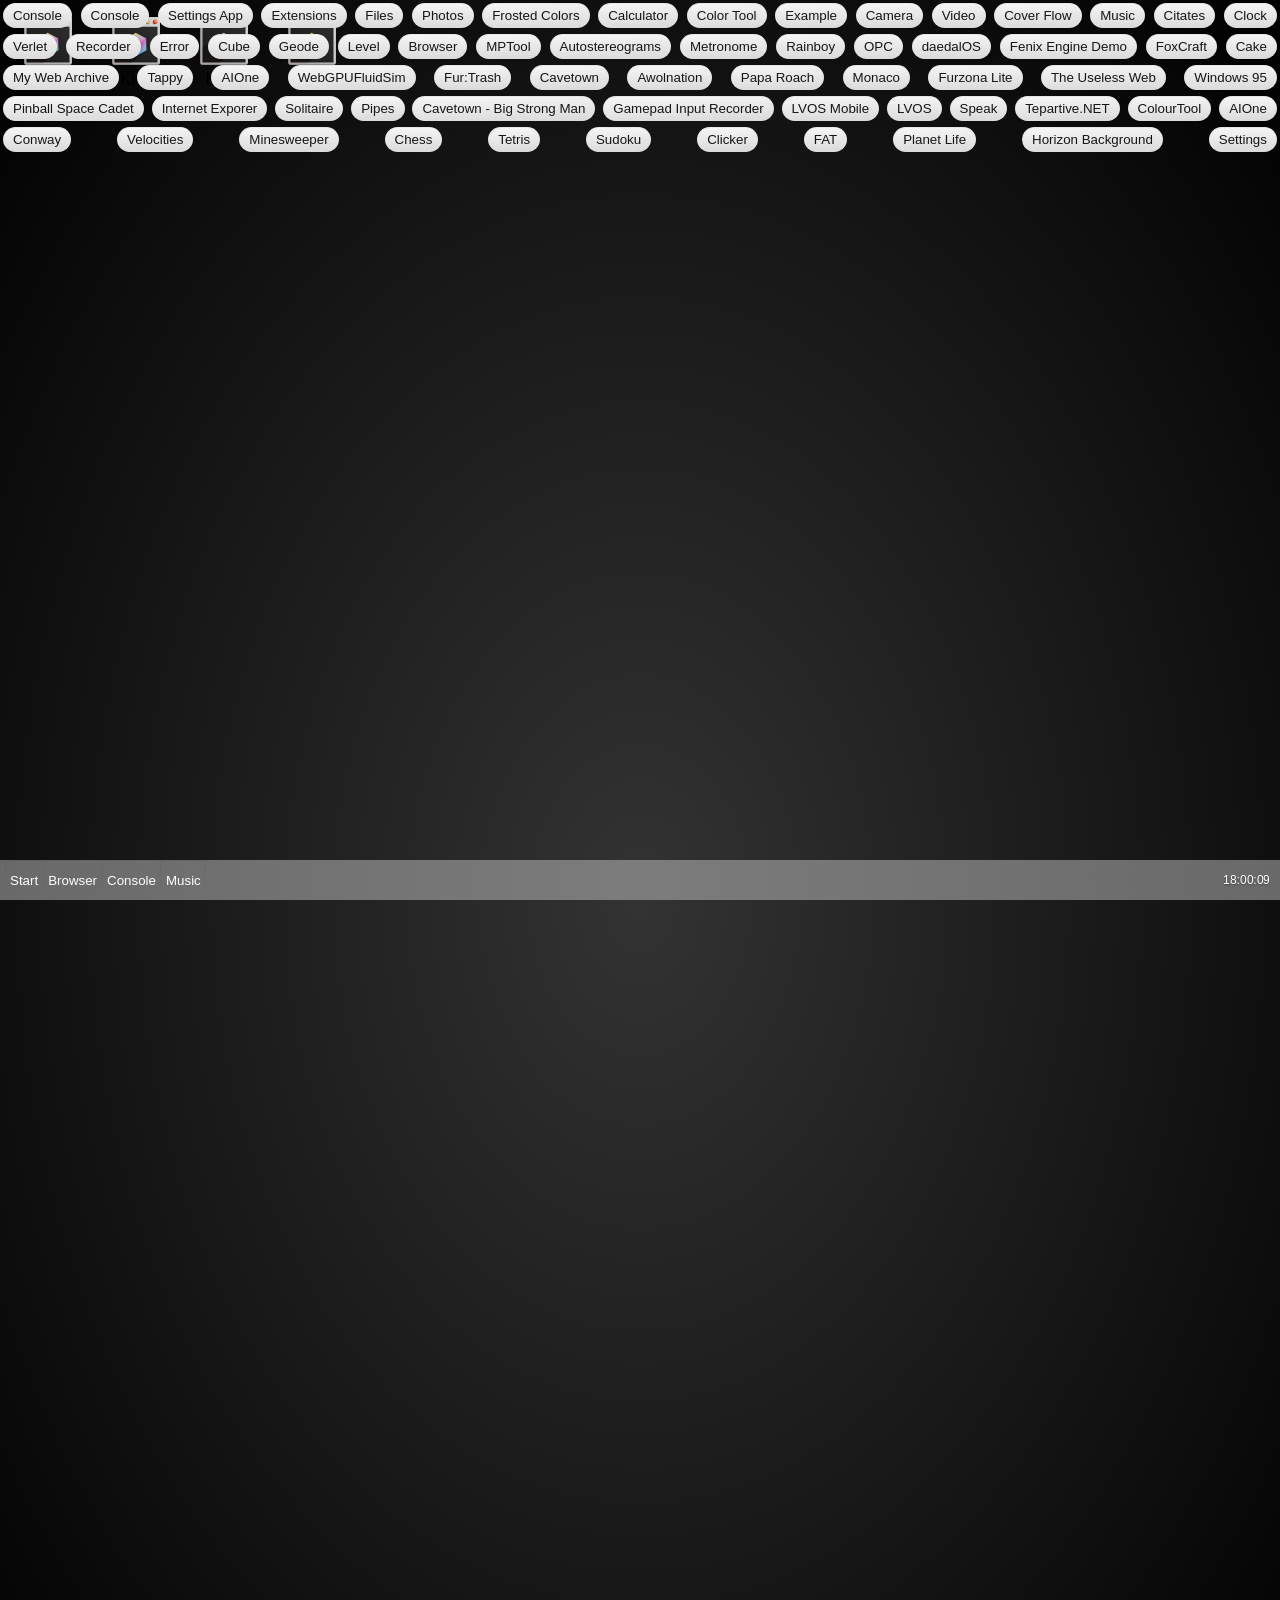
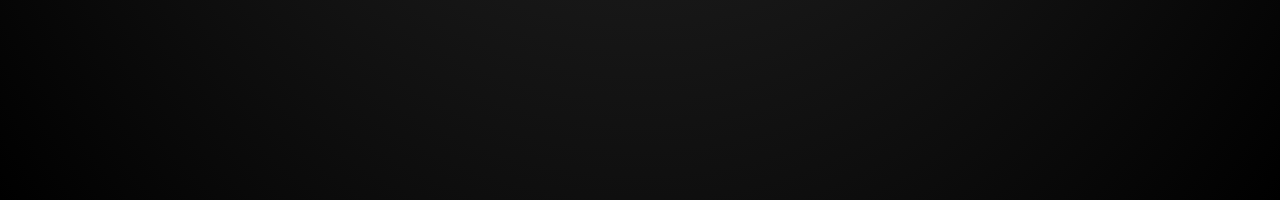
<file: index.html>
﻿<!DOCTYPE html>     <!--< Lasses Virtual Operating System >-->
<html lang="en">         <!--< Lasse Lauwerys © 2023 >-->
<head>                         <!--< 17/12/2023 >-->
	<meta charset="UTF-8">
	<meta name="viewport" content="width=device-width, initial-scale=1.0">
	<meta http-equiv="X-UA-Compatible" content="IE=edge">
	<title>VulpOS - Virtual Operating System in the Browser | Free Online Web OS</title>
	<meta name="description" content="VulpOS (Lasses Virtual Operating System) is a free virtual operating system that runs entirely in your web browser. Play with apps, switch themes, and explore a full desktop experience on any device. The best free online web OS.">
	<meta name="keywords" content="VulpOS, virtual operating system, web OS, online OS, browser operating system, web desktop, Lasses Virtual Operating System, free web OS, web-based OS, online desktop environment">
	<meta name="author" content="Lasse Lauwerys">
	<meta name="robots" content="index, follow">
	<!-- <meta name="color-scheme" content="light dark"> -->
	<meta name="theme-color" content="#ff8000">
	<link rel="canonical" href="https://iemand005.github.io/LVOS/">
	<link rel="icon" type="image/png" sizes="192x192" href="./icon-192.png">
	<link rel="apple-touch-icon" href="./icon-192.png">
	<link rel="stylesheet" href="./Styles/windows.css">
	<link rel="stylesheet" href="./Styles/ProvisionedApps.css">
	<link rel="stylesheet" href="./Styles/desktop.css">
	<link rel="stylesheet" href="./Styles/folderView.css">
	<link rel="stylesheet" href="./Styles/general.css">
	<link rel="stylesheet" href="./Styles/themes.css">
	<link rel="stylesheet" href="./Styles/Mica.css">
	<link rel="stylesheet" href="./Styles/launchpad.css">
	<link rel="stylesheet" href="ScrollTabs/scroll-tabs.css">
	<link rel="manifest" href="./manifest.json">

	<link rel="icon" type="image/png" href="/favicon-96x96.png" sizes="96x96" />
	<link rel="icon" type="image/svg+xml" href="/favicon.svg" />
	<link rel="shortcut icon" href="favicon.ico" />
	<link rel="apple-touch-icon" sizes="180x180" href="/apple-touch-icon.png" />
	<meta name="apple-mobile-web-app-title" content="VulpOS" />

	 <!-- No `defer`: IE11 runs deferred scripts *after* every blocking script below, so the polyfills have to execute first. -->
	
	
	
	
	
	
	
	
	 <!-- The script order is very important here! -->
	
	
	
		
	<!--  -->
	
	<!-- Extensions -->
	<!-- The extensions of the window manager. Loaded after the window manager, which they register themselves with. -->
	
	
	
	
	
	
	<!-- For screenshotting -->
	
	
	
	
	
	<!--  -->

	<!-- Open Graph / Social embed info (Discord, Facebook, WhatsApp...) -->
	<meta property="og:type" content="website" />
	<meta property="og:site_name" content="VulpOS" />
	<meta property="og:url" content="https://iemand005.github.io/LVOS/" />
	<meta property="og:title" content="VulpOS - Virtual Operating System in the Browser" />
	<meta property="og:description" content="Free virtual operating system that runs entirely in your web browser. Open apps, switch themes, and enjoy a full desktop experience on any device - no install required." />
	<meta property="og:image" content="https://iemand005.github.io/LVOS/icon-512.png" />
	<meta property="og:image:alt" content="VulpOS - Lasses Virtual Operating System" />
	<meta property="og:locale" content="en_US" />

	<!--[if lt IE 1]>
	
	<![endif]-->

	<!-- Twitter / X card -->
	<meta name="twitter:card" content="summary" />
	<meta name="twitter:title" content="VulpOS - Virtual Operating System in the Browser" />
	<meta name="twitter:description" content="Free virtual operating system that runs entirely in your web browser. Open apps, switch themes, and enjoy a full desktop experience - no install required." />
	<meta name="twitter:image" content="https://iemand005.github.io/LVOS/icon-512.png" />

	<meta name="google-site-verification" content="CnE4622NqYOZ8z3uVAD5SjyaIhog9wl_aMoTEDQ44UU" />
	<meta name="google-site-verification" content="Em_k0ILjZlmSvtqzngLn3l3ruB0emV7tEHD01bKTc1g" />

	<!-- Structured data for search engines -->
	

<script nomodule src="./Scripts/LegacyPolyfills.js"></script>
<script nomodule src="./Scripts/Animation.js"></script>
<script src="./desktop.dist.js" defer></script>
<script src="./Scripts/WebGraphics/Graphics.js" defer></script>
<script src="./Scripts/WebGraphics/Graphics3D.js" defer></script>
<script src="./Scripts/WebGraphics/HTMLInCanvas.js" defer></script>
<script src="./Scripts/WebGraphics/ScreenShooter.js" defer></script>
<script src="./Scripts/Extensions/NewtonVirus.js" defer></script>
<script src="./Scripts/Extensions/Mica.js" defer></script>
<script src="./Scripts/Extensions/Metro.js" defer></script>
<script src="./Scripts/Extensions/Jelly.js" defer></script>
<script src="./Scripts/Extensions/WindowReaper.js" defer></script>
</head>
<body class="modern windows gnome desktop exposé  boot-flip">
	<header><h1>VulpOS - Lasses Virtual Operating System</h1></header>
	<section class="seo-description" aria-label="About VulpOS">
		<h2>Welcome to VulpOS, Virtual Operating System</h2>
		<p>VulpOS (Lasses Virtual Operating System) is a free virtual operating system that runs entirely in your web browser. It offers a full web desktop experience with movable windows, a dock, a launchpad, a console and file system, plus apps you can install from any URL. Choose from Windows, macOS and many other themes, and try the online operating system on your desktop, tablet or phone - no download or installation needed.</p>
	</section>
	<noscript>
		<section class="seo-description">
			<h2>VulpOS - Virtual Operating System in the Browser</h2>
			<p>VulpOS (Lasses Virtual Operating System) is a free web-based operating system that runs in your browser. It features a desktop with floating windows, a dock, launchpad, console command line, file system, and installable web apps. Multiple themes are included such as Windows, Windows 95, Windows 10, Windows 11, macOS, Mica, Modern and Gnome. JavaScript is required to run this web OS.</p>
		</section>
	</noscript>
	<main>
		<section id="desktop">
			<div id="desktop-area">
				<section id="window-section">
					<div id="wallpaper">
						<iframe id="wallpaper-frame" src="https://iemand005.github.io/FrostedColours/" frameborder="0"></iframe>
					</div>
					<article class="folder-content" id="desktop-folder">

					</article>
					<div class="context-menu" id="context-menu">

					</div>

					<template>
						<div class="window" draggable="true" is="window-div">
							<content class="">
								<header>
									<img alt="App icon">
									<h1></h1>
									<div class="window-buttons">
										<button disabled><svg viewBox="0 0 10 1" xmlns="http://www.w3.org/2000/svg"><path d="M0 0h10v1H0z"></path></svg></button>
										<button disabled><svg viewBox="0 0 10 10" xmlns="http://www.w3.org/2000/svg"><path class="maximize-icon" d="M0 0v10h10V0H0zm1 1h8v8H1V1z"></path><path class="restore-icon" d="M2.1 0v2H0v8.1h8.2v-2h2V0H2.1zm5.1 9.2H1.1V3h6.1v6.2zm2-2.1h-1V2H3.1V1h6.1v6.1z"></path></svg></button>
										<button disabled><svg viewBox="0 0 10 10" xmlns="http://www.w3.org/2000/svg"><path d="M10.2.7L9.5 0 5.1 4.4.7 0 0 .7l4.4 4.4L0 9.5l.7.7 4.4-4.4 4.4 4.4.7-.7-4.4-4.4z"></path></svg></button>
									</div>
								</header>
								<article></article>
							</content>
							<span class="backdrop-clip">
								<div class="backdrop-filter"></div>
							</span>
						</div>
					</template>

					<div class="window" id="console">
						<content>
							<header>
								<h1>Console</h1>
								<section>
									<button disabled>🡕</button>
									<button disabled>❐</button>
									<button disabled>✕</button>
								</section>
							</header>
							<article>
								<form action="">
									<input type="text" name="input" id="stdin">
									<output name="stdout" id="stdout"></output>
								</form>
							</article>
						</content>
					</div>
					<section>
						<form action="" id="applist"></form>
					</section>
					<div id="dock-area">
						<section id="dock">
						</section>
						<section id="dockapplist"></section>
					</div>
				</section>
			</div>
            <section id="metro">
            </section>
        </section>
        <aside id="charms">
			<h1>Settings</h1>
            <form id="settings">
				<label for="theme">Theme: </label>
                <select name="theme" id="theme">
                    <option value="">None</option>
                    <option value="default-theme">Default</option>
                    <option value="blur">Blur</option>
                    <option value="flippy">Flippy</option>
                    <option value="glass">Glass (Blur)</option>
                    <option value="gnome">Gnome</option>
                    <option value="mica">Mica</option>
                    <option value="modern">Modern</option>
                    <option value="mac-os">macOS</option>
                    <option value="modern-blur">Modern Blur</option>
                    <option value="windows">Windows</option>
                    <option value="windows-10">Windows 10</option>
                    <option value="windows-11">Windows 11</option>
                    <option value="windows-95">Windows 95</option>
                </select>
                <label for="color-debug">Color debug</label>
                <input type="checkbox" name="color-debug" id="color-debug">
                <label for="squircles">Squircles</label>
                <input type="checkbox" name="squircles" id="squircles">
                <label for="color">Color: </label>
                <input type="color" name="color" id="color">
                <input type="button" id="resetcolor" value="Reset color">
                <label for="accent">Accent color: </label>
                <input type="color" name="accent" id="accent">
                <input type="button" id="resetaccent" value="Reset accent">
                <label for="border">Border size: </label>
                <input type="range" value="0" min="0" max="50" step="0.01" name="borderslider" id="border">
                <label for="install-app-url">Install app from URL: </label>
                <input type="url" name="install-app-url" id="install-app-url" placeholder="https://example.com" autocomplete="off">
                <button type="button" id="install-app-button">Install</button>
                <button type="button" id="install-app-proxied-button">Install proxied</button>
                <label for="wallpaper-select">Wallpaper: </label>
                <select name="wallpaper" id="wallpaper-select">
                    <option value="">None</option>
                </select>
                <button type="button" id="wallpaper-image-button" hidden>Select image&hellip;</button>
                <input type="file" name="wallpaper-input" id="wallpaper-input" accept="image/*" hidden>
                <ul id="flag-settings"></ul>
            </form>
        </aside>
	
	<section id="overlay" class="open animating zoom">
		<div>
			<img id="boot-logo" src="./Assets/Logo_192x192.png" alt="Boot logo">
		</div>
	</section>

	<section id="launchpad"></section>
        <svg width="0" height="0">
            <filter id="firefox-glass-simple">
                <feTurbulence id="noise" type="fractalNoise" result="noise" numOctaves="2" seed="69" baseFrequency="0.01 0.01"></feTurbulence>

                <feDisplacementMap in="SourceGraphic" in2="noise" xChannelSelector="R" yChannelSelector="G" scale="100"></feDisplacementMap>
            </filter>
        </svg>
        
        <svg class="filter" xmlns="http://www.w3.org/2000/svg" style="touch-action: none;">
        <defs style="touch-action: none;">
          <filter id="glass" color-interpolation-filters="sRGB" style="touch-action: none;">
			<feTurbulence id="noise" type="fractalNoise" result="map" numOctaves="2" seed="69" baseFrequency="0.01 0.01"></feTurbulence>

            <feDisplacementMap in="SourceGraphic" in2="map" id="redchannel" xChannelSelector="R" yChannelSelector="B" result="dispRed" scale="30" style="touch-action: none;"></feDisplacementMap>
            <feColorMatrix in="dispRed" type="matrix" values="1 0 0 0 0
                      0 0 0 0 0
                      0 0 0 0 0
                      0 0 0 1 0" result="red" style="touch-action: none;"></feColorMatrix>
            <feDisplacementMap in="SourceGraphic" in2="map" id="greenchannel" xChannelSelector="R" yChannelSelector="B" result="dispGreen" scale="60" style="touch-action: none;"></feDisplacementMap>
            <feColorMatrix in="dispGreen" type="matrix" values="0 0 0 0 0
                      0 1 0 0 0
                      0 0 0 0 0
                      0 0 0 1 0" result="green" style="touch-action: none;"></feColorMatrix>
            <feDisplacementMap in="SourceGraphic" in2="map" id="bluechannel" xChannelSelector="R" yChannelSelector="B" result="dispBlue" scale="80" style="touch-action: none;"></feDisplacementMap>
            <feColorMatrix in="dispBlue" type="matrix" values="0 0 0 0 0
                      0 0 0 0 0
                      0 0 1 0 0
                      0 0 0 1 0" result="blue" style="touch-action: none;"></feColorMatrix>
            <feBlend in="red" in2="green" mode="screen" result="rg" style="touch-action: none;"></feBlend>
            <feBlend in="rg" in2="blue" mode="screen" result="output" style="touch-action: none;"></feBlend>
            <feGaussianBlur in="output" stdDeviation="0" style="touch-action: none;"></feGaussianBlur>
          </filter>
        </defs>
      </svg>
    </main>
    <footer>2026 © Lasse Lauwerys - VulpOS, the free virtual operating system and web OS running in your browser.</footer>
</body>
</html>
</file>
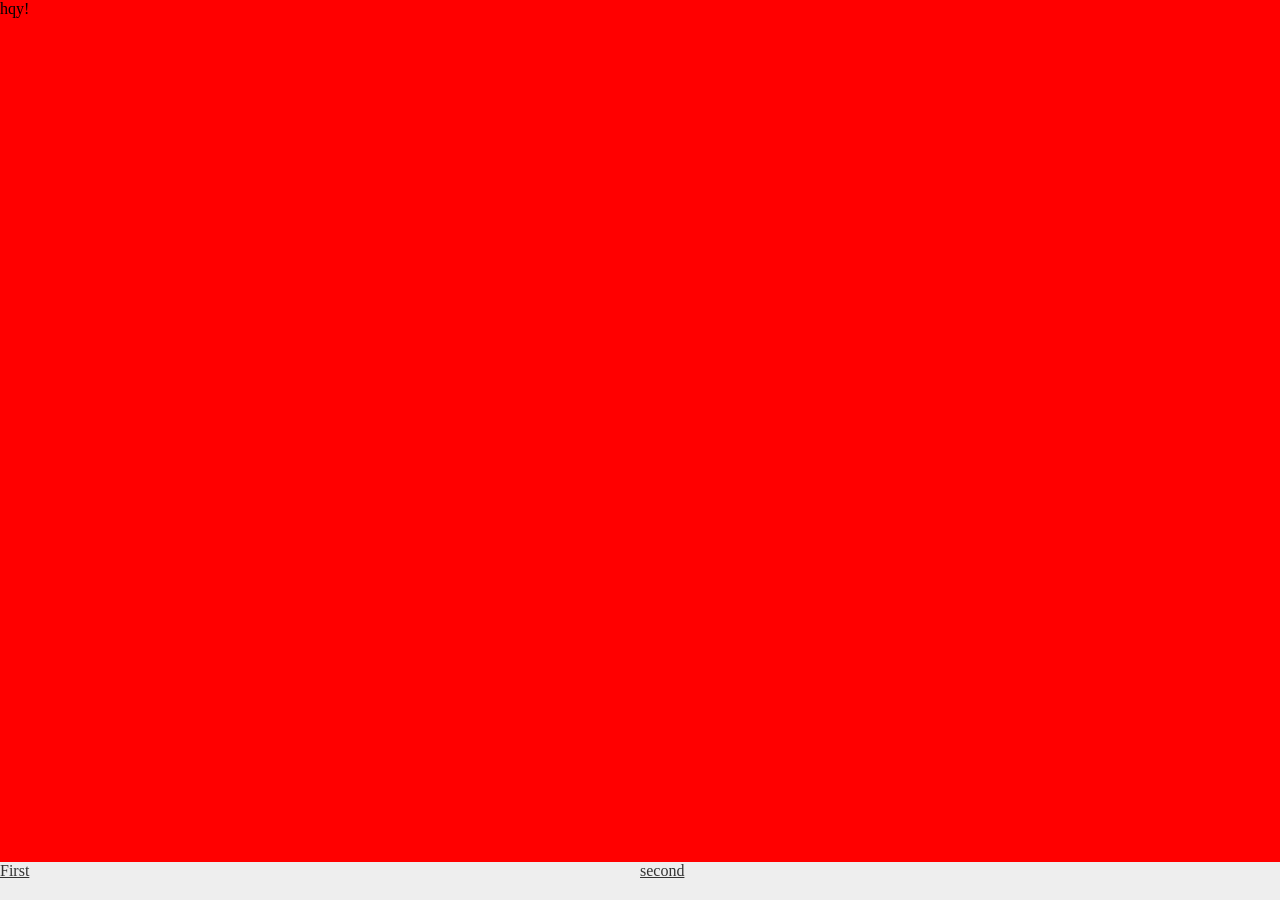
<file: ScrollTabs/index.html>
<!DOCTYPE html>
<html lang="nl">
<head>
	<meta charset="UTF-8">
	<meta name="viewport" content="width=device-width, initial-scale=1.0">
	<title>ScrollTabs demo</title>

	<link rel="stylesheet" href="scroll-tabs.css">

	<style>
		html, body {
			width: 100%;
			height: 100%;
			display: flex;
			padding: 0;
			margin: 0;
		}

		.tab-page {
			background-color: red;
		}

		.tab-page:nth-of-type(2) {
			background-color: green;
		}
	</style>

	<script src="ScrollTabs.js"></script>
	<script src="index.js" defer></script>
</head>
<body>
	
</body>
</html>
</file>
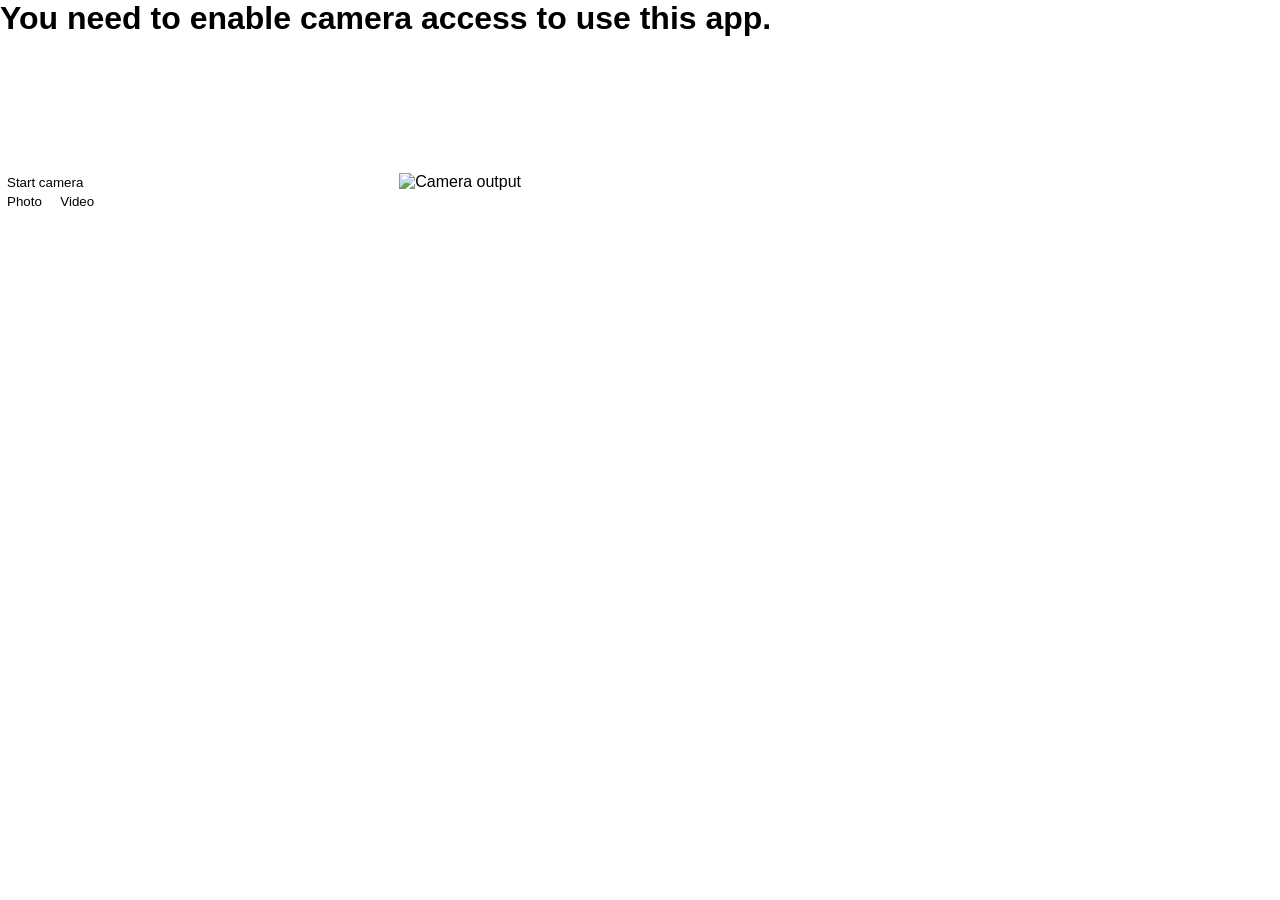
<file: Applications/Camera/index.html>
﻿<!DOCTYPE html>
<html lang="en">
<head>
    <meta charset="UTF-8">
    <meta name="viewport" content="width=device-width, initial-scale=1.0">
    <meta http-equiv="X-UA-Compatible" content="ie=edge">
    <title>Camera</title>
    <link rel="stylesheet" href="../../Styles/general.css">
    <link rel="stylesheet" href="./style.css">
    <script src="../../Scripts/LegacyPolyfills.js"></script>
    <script src="./camera.js" defer></script>
</head>
<body>
    <h1>You need to enable camera access to use this app.</h1>
    <button id="start">Start camera</button>
    <video id="camera" autoplay="true">Your device doesn't support video!</video>
    <img id="picture" alt="Camera output">
    <canvas id="capture"></canvas>
    <section id="controls">
        <button id="photo">Photo</button>
        <button id="video">Video</button>
    </section>
</body>
</html>
</file>
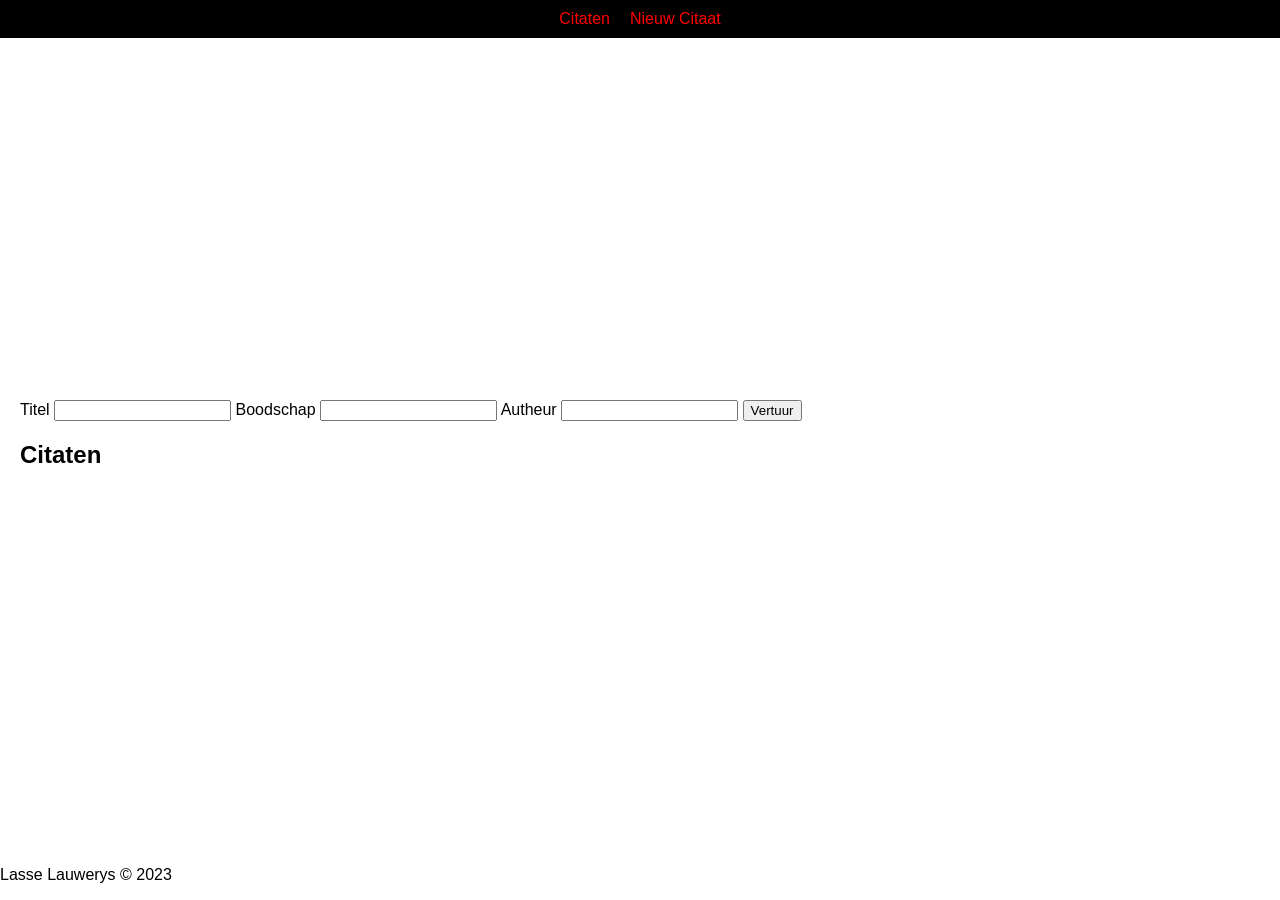
<file: Applications/Citaten/index.html>
<!DOCTYPE html>
<html lang="nl">
<head>
    <meta charset="UTF-8">
    <meta name="viewport" content="width=device-width, initial-scale=1.0">
    <meta http-equiv="X-UA-Compatible" content="ie=edge">
    <title>Citaten</title>
    <script src="./citates.js" defer></script>
    <link rel="stylesheet" href="./style.css">
</head>
<body onload="//loaded()/*console.log(getAll());*/">
    <header>
        <nav>
            <ul>
                <li><a href="./index.html">Citaten</a></li>
                <li><a href="./add.html">Nieuw Citaat</a></li>
            </ul>
        </nav>
    </header>
    <main>
        <form onsubmit="submitCitate(this)">
            <label for="title">Titel</label>
            <input id="title"  name="title" type="text">
            <label for="message">Boodschap</label>
            <input id="message" name="message" type="text">
            <label for="author">Autheur</label>
            <input id="author" name="author" type="text">
            <input type="submit" value="Vertuur">
            <output></output>
        </form>
        <article>
            <h1>Citaten</h1>
            <section id="citates">
                <template>
                    <figure>
                        <figcaption><cite></cite></figcaption>
                        <blockquote></blockquote>
                    </figure>                      
                </template>
            </section>
        </article>
    </main>
    <footer>
        <p>Lasse Lauwerys &copy; 2023</p>
    </footer>
</body>
</html>
</file>
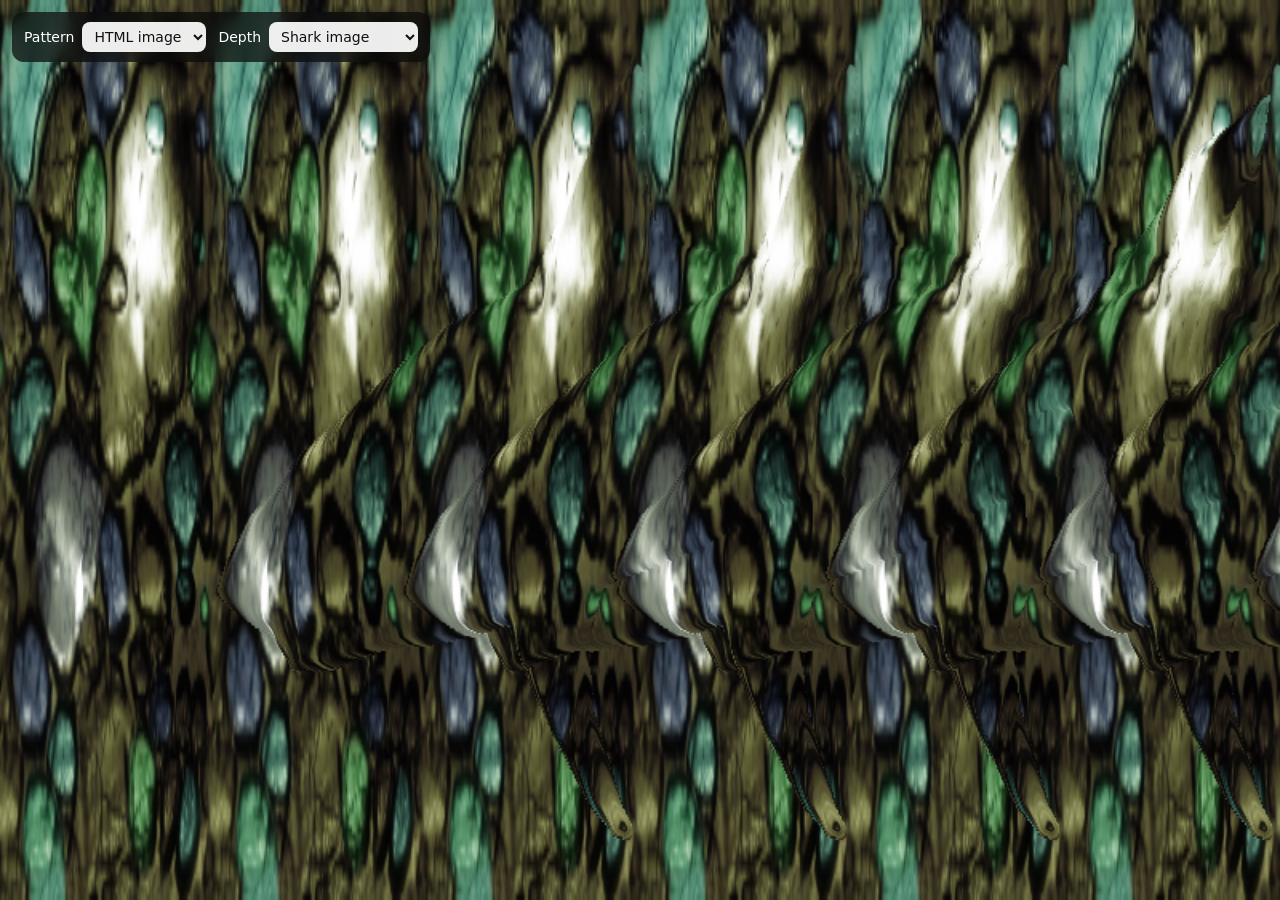
<file: Applications/StereogramMaker/index.html>
<!DOCTYPE html>
<html lang="nl">
<head>
  <meta charset="UTF-8">
  <meta name="viewport" content="width=device-width, initial-scale=1.0">
  <title>Autostereogram maker</title>
  <link rel="stylesheet" href="style.css">
  <script src="./WebGraphics/Graphics3D.js" defer></script>
  <script src="index.js" defer></script>
</head>
<body>
  <div class="controls" id="source-controls">
    <label>
      Pattern
      <select id="pattern-source">
        <option value="texture">HTML image</option>
        <option value="generated">Generated</option>
      </select>
    </label>
    <label>
      Depth
      <select id="depth-source">
        <option value="image">Shark image</option>
        <option value="generated">Generated cube</option>
      </select>
    </label>
  </div>
  <canvas id="autostereogram" width="800" height="600"></canvas>
  <canvas id="canvas" width="800" height="600"></canvas>
  <img id="pattern-image" src="texture.png" alt="Pattern texture">
  <img id="depth-image" src="shark.png" alt="Depth map shark">
</body>
</html>
</file>
<file: Styles/windows.css>
/* General */

html, body {
	margin: 0;
	font-family: 'Segoe UI', Tahoma, Geneva, Verdana, sans-serif;
	height: 100%;
	width: 100%;
}

body > footer, header.hidden {
	display: none;
}

main, main > section, main > section > section {
	overflow: hidden;
}

body {
	pointer-events: none;
	background-color: black;
	background: radial-gradient(#333, black);
}

.window *, #desktop, #desktop img {
	-wg-user-select: none;
	-moz-user-select: none;
	-moz-user-drag: none;
	-webkit-user-select: none;
	-khtml-user-select: none;
	-webkit-user-drag: none;
	-khtml-user-drag: none;
	-ms-user-select: none;
	-o-user-select: none;
	-o-user-drag: none;
	user-select: none;
	cursor: default;
	/* Main */
}


.window {
	touch-action: none;
	/* Concrete, not auto: floating windows place themselves with a transform and clear
	   left, so left would otherwise be auto and snapping could not interpolate it. auto
	   is not animatable, so left jumped at the halfway point of the transition while
	   transform eased, overshooting on snap and swinging left on unsnap. top is the
	   same case, it just never showed because both ends resolve to 0 here. */
	left: 0;
	top: 0;
	background-color: rgba(255, 255, 255, 255);
	-o-transform-origin: bottom left;
	-ms-transform-origin: bottom left;
	-moz-transform-origin: bottom left;
	-webkit-transform-origin: bottom left;
	transform-origin: center;
	margin: 0;
	padding: 0;
	z-index: 1;
	overflow: hidden;
	position: absolute;
	background: transparent;
	border: none;
	overflow: visible; /* Here is thus where we solve that bug in Edge where the backdrop is shifted when an item is moved behind the left border. This is a messy solution but works better than having no shadows due to the backdrop shifting from shadows too! Well shit... I need this to be hidden, but the backdrop  swhadow isn't applied to this anymroe anywais weait... hm shit. I need this. */
	/* color: black; */
	box-sizing: border-box;
	border-radius: 5px;
	/* border: 5px; */
	/* transform: rotateY(0deg); */
	/* transform-style: preserve-3d; */
	contain: size layout;
	will-change: transform;

	transition: opacity 100ms linear;
}

.window.flipped {
	transform: rotateY(180deg);
}

.window header,
.window .header {
	margin: 0;
	pointer-events: none;
	justify-content: space-between;
	padding: 0 8px;
	border-width: 0px;
	border-color: inherit;
	cursor: grab;

	display: flex;
	/* flex-direction: row; make the icons lookright but I need a noflex solution or this!*/
	justify-content: flex-start;
	align-items: center;
}

.window header,
.window header section,
.window header nav {
	/* border-top-right-radius: inherit;
	border-bottom-left-radius: inherit; */
	border-radius: inherit;
}

.hidden {
	opacity: 0;
}

svg {
	fill: rgb(255, 255, 255);
}

.window header button:disabled {
	width: 0px !important;
}

.window header button svg {
	
	margin: 0px 1px 2px 0px;
	width: 10px;
}

.window header button .restore-icon,
.window header button.restored .maximize-icon {
	display: none;
}

.window header button.restored .restore-icon {
	display: inline;
}

.window header section,
.window .header .section,
.window header nav {
	border-top-right-radius: inherit;
	border-bottom-left-radius: inherit;
	position: absolute;
	top: 0;
	right: 0;
	overflow: hidden;
	pointer-events: none;
	border: inherit;
	border-width: inherit;
	border-color: inherit;
	border-style: solid;

	display: inline-block;
	white-space: nowrap;

	display: -webkit-box;
	display: -ms-flexbox;
	display: flex;
	-webkit-box-orient: horizontal;
	-ms-flex-direction: row;
	flex-direction: row;
	border: 0px solid black;

}

.window header button,
.window .header button {
	width: 30px;
	height: 30px;
	font-family: sans-serif;
	transition: inherit;
	overflow: hidden;
	padding: 0;
	display: inline-block;
	vertical-align: top;
	-webkit-box-sizing: content-box;
	-moz-box-sizing: content-box;
	box-sizing: content-box;
	margin: 0;
	border: none;
	border-radius: unset;
	border-bottom-left-radius: inherit;
	border: inherit;
	border-style: solid;
	border-width: inherit;
	border-color: inherit;
	/* border: 1px solid black; */
	background-color: transparent;
	border: 0px solid black;

}


.window header button:hover {
	background-color: #ffffff2b;
}

.window header button:active {
	background-color: #0000002b;
}

.window header button:disabled {
	outline: none;
	width: 0px;
	/* transition: all 500ms ease-out, border 10s ease 1s; */
	font-size: 0px;
	border: none;
	margin: 0;
	display: none;
}

.window header > h1,
.window .header h1 {
	padding: 0;
	margin: 0;
	font-size: 15px;
	pointer-events: none;
	text-wrap: nowrap;
	text-overflow: ellipsis;
	overflow: hidden;
}

.window header > img {
	pointer-events: none;
	max-height: 22px;
	max-width: 22px;
	margin: 5px;
	border-radius: 5px;
}

.window header > img:not(.loaded) {
	display: none;
}

.window header > img.loaded + h1 {
	margin-left: 0 !important;
}

.window > content,
.window .content {
	background-color: orange;
	display: -webkit-box;
	display: -ms-flexbox;
	display: flex;
	-webkit-box-orient: vertical;
	flex-direction: column;
	pointer-events: none;
	/* border-radius: inherit; */
	border-radius: inherit;
	border: 1px solid #0000005c;
	/* padding: 5px; */
	box-sizing: border-box;
	width: 100%;
	height: 100%;
	overflow: hidden;
	transition: inherit;
	/* color: black; */
	transform-origin: center;
	/* background:     linear-gradient(0deg, #0000002b, #ffffff00); */
	box-shadow: 0 1rem 6rem rgba(0, 0, 0, 0.2);
	transition: filter 0.2s ease-in-out, box-shadow 0.3s ease-in-out, background-color 170ms ease-out, scale 170ms ease-out;

	position: absolute;
	top: 0;
	left: 0;
	right: 0;
	bottom: 0;
	/* z-index: 1; */
}

.window[focus].dragging > content {
	box-shadow: 0 1rem 7rem rgba(0, 0, 0, 0.311);
}

.window[focus] > content {
	filter: saturate(1);
	box-shadow: 0 1rem 6rem rgba(0, 0, 0, 0.3);
}

.window:not([focus]) > content {
	filter: saturate(0.8);
}

iframe {
	border: 0;
	background: transparent;
}

input {
	border: 0;
	padding: 0;
	margin: 0;
	width: 100%;
	/* text-align: center; */
	align-items: center;
	align-content: center;
	background-color: rgba(255, 255, 255, 0.758);
}

input[type=checkbox] {
	width: unset;
}

template, .template {
	display: none; /* Internet Explorer 11 does not seem to know template, so for all browsers that don't support this it'll be hidden anyways. */
}

article, .article {
	display: flex;
	-ms-flex-direction: column;
	flex-direction: column;
}

/* IE9 compatible version */
article, .article {
	display: flex;
	-ms-flex-direction: column;
	flex-direction: column;
	position: absolute;
	top: 30px; /* Match heade height! */
	left: 0;
	right: 0;
	bottom: 0;
	left: 0;
}

.window header h1 {
	line-height: 30px; /* Match header height! */
}
.window-buttons {
	position: absolute;
	top: 0;
	right: 0;
}

@supports (display: flex) {
	article, .article {
		position: unset;
	}
}

@supports (flex-direction: column) {
	.window-buttons {
		position: unset;
		top: unset;
		right: unset;
	}
}

.window > div {
	position: absolute;
	pointer-events: auto;
}

.window {
	display: none;
}

@supports (opacity: 0) {
	.window {
		display: block;
		/* opacity: 0; */
		pointer-events: none;
	}
}

@supports (transform) {
	.window tr, .window td {
		height: 100%;
	}
}

.window.open {
	pointer-events: auto;
	display: block;
}

@keyframes window-launch {
	from {
		opacity: 0;
		scale: 0.92;
	}

	to {
		opacity: 1;
		scale: 1;
	}
}

.window.launching {
	animation: window-launch 260ms cubic-bezier(0.2, 0.8, 0.2, 1);
}

.window:not(.open) > content,
.window:not(.open) > .content {
	/*display: none; /* The display attribute is set to none by default */
	z-index: -1000;
	transform: perspective(4cm) rotateX(4deg) rotateY(2deg) translateZ(-3cm) translateY(-1cm) !important;
	-webkit-transform: perspective(4cm) rotateX(4deg) rotateY(2deg) translateZ(-3cm) translateY(-1cm) !important;
	opacity: 0;
	/*pointer-events: none !important;*/
}

.window:not(.open):not(.animating) {
	display: none !important;
}

.window:not(.open), .window:not(.open) > content, .window:not(.open) > div,
.window:not(.open) > content > article, .window:not(.open) > content > article *,
.window:not(.open), .window:not(.open) > .content, .window:not(.open) > div,
.window:not(.open) > .content > .article, .window:not(.open) > .content > .article * {
	pointer-events: none !important; /*  Disable the pointer events on all interactable children. Some older browsers I tested like Chrome 48 and IE11 don't disable the pointer events for the children when a parent is set do none. */ /**/
}

.window-buttons {
	display: flex;
	flex-direction: row;
}

/*{
	pointer-events: none !important;
}*/

.window > content > article,
.window > .content > .article { 
	width: 100%;
	/* height: 100%; */
	-webkit-box-flex: 1;
	flex: 1;
	overflow: auto;
	box-sizing: border-box;
	pointer-events: auto;
	display: flex;
	z-index: 1;
	transition: inherit;
	/* box-sizing: content-box; Allows us to resize the window from the inside without extra calculations. */
}

/* .window > content > article */

.window > content > article *,
.window > .content > .article * {
	width: 100%;
	display: -webkit-box;
	-webkit-box-flex: 1;
	flex: 1;
}

.window > content > article > *,
.window > content > article > iframe,
.window > .content > .article > *,
.window > .content > .article > iframe {
	/*z-index: -1; but tizabIe thiz noz cuz itz naxing it breax*/ /* By setting z-index of the container to 1 and the iframe or other interactive content to -1 we can mask this when pointer-events are set to "none". If we don't do this we can't capture the events in Internet Explorer 11 because the iframe is then on top of the container (because the opening tag is below it in HTML) and captures the mousemove events but throws them away causing the windows to stop following the mouse when the cursor goes over any .window body which gives the illusion of the prescense of lag. */
	vertical-align: bottom;
}

.window.animating,
content.animating,
.window.animating > content,
.window.animating > .backdrop-clip * {
	-webkit-transition: all 280ms cubic-bezier(0.44, 0.41, 0, 1) !important;
	transition: all 280ms cubic-bezier(0.44, 0.41, 0, 1) !important;
}

.compositor-animations .window.animating {
	transition-property: transform !important;
	will-change: transform !important;
}

.compositor-animations .window.animating > content {
	transition: none;
}

.compositor-animations .window > content {
	transition: none !important;
	transform-origin: left top;
}

.compositor-animations .window:not(.maximized):not(.scaled-max) > content {
	transition: scale 180ms cubic-bezier(0.44, 0.41, 0, 1) !important;
	will-change: scale !important;
}

.compositor-animations .window.maximized, .window.maximizing {
	transform-origin: left top !important;
}

.window.maximized {
	top: 0 !important;
	left: 0 !important;
	bottom: 0 !important;
	right: 0 !important;
	border: none !important;
	border-radius: 0 !important;
	z-index: 9999 !important;

	width: 100% !important;
	height: 100% !important;
}

body:not(.compositor-animations) .window.maximized:not(.scaled-max) {
	transform: translate(0px, 0px) scale(1, 1) skew(0deg, 0deg) !important;
}

.window.maximized:not(.scaled-max) {
	transform: translate(0px, 0px) scale(1, 1) skew(0deg, 0deg);
}

.use-scale .window.maximized,
.window.maximized.use-scale {
	width: 100% !important;
	height: 100% !important;
	position: relative;
}

.window.maximized > content {
	border: 0px solid transparent !important;
}

.window.maximized > .backdrop-clip * {
	transform: translate(0px, 0px) !important;
}

/* Tiled into the window section's snap row. Switching to position: relative takes
   the window out of the absolute positioning every floating window uses and makes it
   an in-flow flex item of #window-section, sized by the share reflowSnapGroup writes
   onto it inline. The window never leaves its parent, so its own width/height/position
   state is left untouched and comes back intact when it leaves the group. */
.window.snapped {
	position: relative;
	top: 0 !important;
	left: 0 !important;
	right: auto !important;
	bottom: auto !important;
	height: 100% !important;
	width: auto !important;
	border: none !important;
	border-radius: 0 !important;
	z-index: 9999 !important;
	transform: none !important;
}

.window.snapped > content {
	border: 0px solid transparent !important;
}

.window.snapped > .backdrop-clip * {
	transform: translate(0px, 0px) !important;
}

/* The absolute <-> flex switch is FLIP-animated: the element is laid out at its new
   frame, then slid and scaled back over the old one with the independent translate and
   scale properties, which then ease to identity. Only those two run during the switch,
   so the flex share is applied up front instead of double-animating the size. */
.window.flipping.animating,
.compositor-animations .window.flipping.animating {
	transition-property: translate, scale !important;
}


/* Full-height snap: the vertical half of maximizing, without claiming the horizontal.
   Only height and the top edge are taken, so width and x stay the window's own and it
   can still be dragged sideways. _height is untouched underneath, which is what dropping
   this class hands back. top is pinned to 0 to match the y the state pins the window to,
   so the stored box and the drawn one start at the same edge. */
.window.height-snapped {
	top: 0 !important;
	height: 100% !important;
}

.slow-animations *,
body.slow-animations *.window,
.slow-animations *.window > content,
.slow-animations .window.animating > .backdrop-clip * {
	-webkit-transition-duration: 3s !important;
	transition-duration: 3s !important;
	animation-duration: 3s !important;
}

article > *,
.article > *,
.article {
	width: 100%;
	height: 100%;
	overflow: auto;
}

/* HTML4/table windows (indexIE8.html). */
.window > table.content {
	display: table;
	table-layout: fixed;
	border-collapse: collapse;
	width: 100%;
	height: 100%;
}

.window > table.content > tbody {
	height: 100%;
}

/* .window > table.content > tbody > tr > td.header {
	height: 1px;
	padding: 0;
} */

.window > table.content > tbody > tr > td.article {
	height: 100%;
	padding: 0;
}

.window > table.content > tbody > tr > td.article > iframe {
	width: 100%;
	height: 100%;
	display: block;
	border: 0;
	margin: 0;
	padding: 0;
}

.drag-overlay {
	position: absolute;
	top: 0;
	left: 0;
	right: 0;
	bottom: 0;
	display: none;
}

.dragging .drag-overlay {
	display: block;
	z-index: 1000;
	width: 100% !important;
	height: 100% !important;
}

.dragging header {
	cursor: grabbing;
}

.acrylic {
	background-color: rgba(0, 0, 0, 0.507);
	backdrop-filter: blur(8px);
	-webkit-backdrop-filter: blur(8px);
	background-repeat: repeat;
	z-index: -1;
}

.acrylic::before {
	pointer-events: none;
	content: "";
	opacity: 4;
	z-index: 2;
	background-image: url("./Assets/Noise.png");
	width: 100%;
	height: 100%;
}

/* button {
	background-color: rgba(0, 0, 0, 0.219);
	border: 1px solid black;
	text-rendering: geometricPrecision;
	pointer-events: auto !important;
} */

button {
	pointer-events: auto !important;
}

.blur button {
	backdrop-filter: blur(10px);
}

/* Resize grabbers */

.window > div.touch {
	width: 20px;
	height: 20px;
	z-index: 1000;
	cursor: unset !important;
}

.window > div {
	width: 15px;
	height: 15px;
	z-index: 0;
}

.window > .sizer-1, .window > div.touch-sizer-1 {
	top: 0;
	left: 0;
	cursor: n-resize;
	width: 100%;
}

.window > .sizer-2, .window > div.touch-sizer-2 {
	top: 0;
	right: 0;
	cursor: e-resize;
	height: 100%;
}

.window > .sizer-3, .window > div.touch-sizer-3 {
	bottom: 0;
	left: 0;
	cursor: s-resize;
	width: 100%;
}

.window > .sizer-4, .window > div.touch-sizer-4 {
	top: 0;
	left: 0;
	cursor: w-resize;
	height: 100%;
}

.window > .sizer-5 {
	top: 0;
	left: 0;
	cursor: nw-resize;
}

.window > .sizer-6 {
	top: 0;
	right: 0;
	cursor: ne-resize;
}

.window > .sizer-7 {
	bottom: 0;
	right: 0;
	cursor: se-resize;
}

.window > .sizer-8 {
	bottom: 0;
	left: 0;
	cursor: sw-resize;
}

.window > div.touch-sizer-6,
.window > div.touch-sizer-5,
.window > div.touch-sizer-1 {
	top: -20px;
}

.window > div.touch-sizer-7,
.window > div.touch-sizer-6,
.window > div.touch-sizer-2 {
	right: -20px;
}

.window > div.touch-sizer-8,
.window > div.touch-sizer-7,
.window > div.touch-sizer-3 {
	bottom: -20px;
}

.window > div.touch-sizer-8,
.window > div.touch-sizer-5,
.window > div.touch-sizer-4 {
	left: -20px;
}

.window:not([focus]) content > article > * {
	pointer-events: none !important;
}

.jelly .window {
	transition: transform 100ms;
}

.phazt-rezize .window {
	position: absolute;
	
	transform-origin: top left;
	
	transition: transform 0.3s ease-out;
	will-change: transform;
}

/* @supports (display: flex) {
	tbody {
		height: 100%;
		display: flex;
		flex-direction: column;
	}

	.window tr:nth-of-type(2) {
		height: 100%;
		display: block;
	}
} */

@supports (backdrop-filter: none) or (-webkit-backdrop-filter: none) {

	body.blur .window > content {
		background-color: rgba(255, 255, 255, 0.267);
		/* backdrop-filter: saturate(150%) blur(20px); */
		/* padding: 0; */
		border: 1px solid rgba(255, 255, 255, 0.267);
	}

	body.blur:not(.modern) .window > content {
		padding: 0;
	}

	.blur .backdrop-filter {
		backdrop-filter: saturate(150%) blur(20px);
		-webkit-backdrop-filter: saturate(150%) blur(20px);
	}

	body.no-blur *,
	body.no-blur *::before,
	body.no-blur *::after {
		backdrop-filter: none !important;
		-webkit-backdrop-filter: none !important;
	}

	body.blur .window > content > *, body.blur .window > content > article > * {
		background: none;
	}

	body.blur .window header button {
		backdrop-filter: unset;
	}

	.blur #dock {
		background: linear-gradient(0deg, #b2b2b2, #73737329);
		backdrop-filter: blur(10px);
	}

	@media (prefers-color-scheme: dark) {
		body.blur .window > content {
			background-color: rgba(0, 0, 0, 0.468);
			border: 1px solid rgba(147, 147, 147, 0.27);
		}
	}
}

@media (prefers-color-scheme: light) {
	.window, button {
		color: black;
		/* background-color: #ffffff2b; */
	}

	.window header svg {
		fill: rgb(0, 0, 0);
	}
}

@supports (frame-sizing: content-height) {
  .window {
    height: auto;
    frame-sizing: content-height;
  }
}

/* The gap that holds a lone snapped window off the far edge: one empty flex item in
   the window section that reserves whatever share reflowSnapGroup gives it. */
.snap-spacer {
	/* The share rides inline, exactly like a window's does; a gap only reserves space. */
	flex: 0 1 auto;
	min-width: 0;
	min-height: 0;
	pointer-events: none;
}

.snap-splitter {
	flex: 0 0 4px;
	background: transparent;
	cursor: col-resize;
	z-index: 10000;
	pointer-events: auto;
}

.snap-splitter:hover {
	background: rgba(255, 255, 255, 0.3);
}

/* 1. Ensure the container and table force fixed table-layout */
.window table.content {
    width: 100%;
    height: 100%;
    table-layout: fixed; /* Enforces strict height/width calculations */
    border-collapse: collapse;
}

/* 2. Constrain header row to minimal height */
.window table.content td.header {
    height: 1px !important; /* Forces IE7/8 to collapse row to minimum height */
    vertical-align: top;
}

/* 3. Force article row to claim all remaining height */
.window table.content td.article {
    height: 100% !important; /* Claims remaining space in the 100% table */
    vertical-align: top;
    position: relative;
}

/* 4. Ensure iframe inside fills article cell completely */
.window table.content td.article iframe {
    display: block;
    width: 100%;
    height: 100%;
    border: none;
}

/* Outer window table */
.window table.content {
    width: 100%;
    height: 100%;
    table-layout: fixed;
    border-collapse: collapse;
}

/* Force first row in IE7 to collapse to 1px / 30px */
.window table.content > tbody > tr:first-child,
.window table.content td.header {
    height: 30px !important;
    max-height: 30px !important;
    vertical-align: top !important;
}

/* Force header container div */
.window .header-inner {
    /* height: 30px !important; */
    max-height: 30px !important;
    overflow: hidden !important;
    zoom: 1; /* Triggers hasLayout in IE7 */
}

/* Force second row (article) to absorb 100% */
.window table.content td.article {
    height: 100% !important;
	top: 0;
    vertical-align: top !important;
    position: relative;
}

/* Force iframe expansion */
.window table.content td.article iframe {
    display: block;
    width: 100%;
    height: 100%;
    border: none;
}
</file>
<file: Styles/ProvisionedApps.css>
/*
*
 *
  *   Provisioned app styling
  *   Lasse Lauwerys © 2024
 *
*/

form#applist {
    flex-wrap: wrap;
}

form {
    display: flex;
    flex-direction: row;
    justify-content: space-between;
    /* height: 2rem; */
    flex-wrap: nowrap;
}

#console form, #metro > article > form {
    display: flex;
    flex-direction: column;
    justify-content: space-between;
    height: 100%;
    min-height: 0;
}

table {
    width: 100%;
    height: 100%;
}

tr {
    width: 100%;
} 

table > tr:nth-child(odd) {
    background-color: rgba(255, 255, 255, 0.123);
}

table > tr:nth-child(even) {
    background-color: rgba(128, 128, 128, 0.123);
}

input {
    pointer-events: auto !important;
}

#stdout > table {
    display: flex;
    flex-direction: column-reverse; /* I decided to flip it around instead of making it scroll because scrolling gives problem on some browsers. To avoid wasting time, I'm thus applying flex to the table. */
}

@media all and (-ms-high-contrast: none), (-ms-high-contrast: active) {
    #stdout > table {
        display: table;
        width: 100%;
        table-layout: fixed;
    }

    #stdout > table tr {
        display: table-row;
        width: 100%;
    }

    #stdout > table td {
        display: table-cell;
        width: 100%;
        box-sizing: border-box;
    }
}

#stdin {
    text-align: left;
    flex: 0 0 auto;
}

#stdout {
    flex: 1 1 auto;
    min-height: 0;
    overflow: auto;
}
</file>
<file: Styles/desktop.css>
/*/*/
      /*/*
     /* *
     * *
    * *     Desktop designs by Lasse (c) 2026
    * *     LVOS - 12/1/2024
     * *
       * *
         * *
          * *
          * *
         * *
        * *
       * *
      \**/
	  
html {
	margin: 0;
	scroll-behavior: smooth;
	scroll-snap-type: y mandatory;
	scrollbar-width: none;
	view-timeline: --page-scroll y;

	background: black;
}

body {
	display: flex;
	flex-direction: column;
	margin: 0;
	touch-action: auto;
	overscroll-behavior: none;

	overflow: hidden;
}

body.exposé {
	min-height: 200vh;

	overflow-y: scroll;

	view-timeline-name: --page-scroll;
	view-timeline-axis: y;
	view-timeline-inset: 100%;
}

body.exposé::before {
	content: "";
	display: block;
	flex: 0 0 1px;
	scroll-snap-align: start;
}

body.exposé::after {
	content: "";
	display: block;
	flex: 0 0 1px;
	margin-top: auto;
	scroll-snap-align: end;
}

body::-webkit-scrollbar {
	display: none;
}

body > header {
	display: none;
	height: 0;
	overflow: hidden;
}

main {
	top: 0;
	left: 0;
	right: 0;
	bottom: 0;
	height: 100%;
	width: 100%;
	pointer-events: none;
	
	position: fixed;

	margin: 0 !important;
	padding: 0 !important;
}

body .tab-scroller {
	width: 200vw;
	/* left: -50%; */

	animation: shrinkage auto linear;
	animation-timeline: --page-scroll;
}

body .tab-page {
	flex: 0 0 50%;
	pointer-events: none;

	view-timeline-name: --page-view;
	view-timeline-axis: inline;

	perspective: 1000px;
    perspective-origin: center;
}

body .tab-page > * {
	animation:
		tab-spacing auto linear both,
		page-scale linear both;

	animation-timeline:
		--page-scroll,
		--page-view;

	overflow: hidden;
}

body.color-debug .tab-page {
	background-color: cyan;
}

@keyframes shrinkage {
	from {
		scale: 1;
		translate: 	0% 0;
	}
	to {
		scale: 0.5;
		translate: -25% 0;
	}
}

@keyframes tab-spacing {
	from {
		border-radius: 0;
		translate: 	0% 0;
	}
	to {
		border-radius: 42px;
		translate: 50% 0;
	}
}

@keyframes page-scale {
	0%, 33%, 100% {
		scale: 0.8;
		opacity: 0.7;
	}

	66%, 67% {
		scale: 1;
		opacity: 1;
	}
}

@keyframes page-scale-cover {
	33% {
		transform: rotateY(-45deg) scale(0.8);
		opacity: 0.7;
	}

	100% {
		transform: rotateY(45deg) scale(0.8);
		opacity: 0.7;
	}

	66%, 67% {
		transform: rotateY(0deg) scale(1);
		opacity: 1;
	}
}

@keyframes page-scale-cube {
	33% {
		transform: rotateY(90deg) scale(0.8);
		opacity: 0.7;
	}

	100% {
		transform: rotateY(-90deg) scale(0.8);
		opacity: 0.7;
	}

	66%, 67% {
		transform: rotateY(0deg) scale(1);
		opacity: 1;
	}
}

:root {
	--desktop-border-radius: 0px;
}

#window-section {
	border-radius: var(--desktop-border-radius);
	overflow: hidden;
}

@media (display-mode: window-controls-overlay) {
	body > header {
		display: block;
		padding-top: env(titlebar-area-y, 0px);
		height: env(titlebar-area-height, 0px);
		-webkit-app-region: drag;
	}
}

body > header h1 {
	left: env(titlebar-area-x, 0px);
	width: env(titlebar-area-width, 100%);
}

body.picking iframe {
	pointer-events: none !important;
}

iframe {
	width: 100%;
    height: 100%;
}

#dock-area,
#dock-area button {
	color: white;
}

#dock {
	position: absolute;
	height: 50px;
	bottom: 0;
	width: 300px;
	z-index: 10000 !important;
	overflow: hidden;
	transform-origin: top;
	-webkit-transform-origin: top;
	border-radius: 5px;
	left: 50%; /* This method of centering the absolute element works for Internet Explorer 11 */
	transform: rotateX(45deg) translateX(-50%);
	-webkit-transform: rotateX(45deg) translateX(-50%);
	background-color: lightgray;
	perspective: 300px;
	box-shadow: 0 0 10px black;
	background: linear-gradient(0deg, #b2b2b2, #737373);
}

body:not(.blur) .window > article {
	backdrop-filter: none;
}

#desktop {
	top: 0;
	left: 0;
	bottom: 0;
	position: absolute;
	height: 100%;
	width: 100%;
	overflow: hidden;
	/*z-index: -1000;*/
	pointer-events: none;
	/* overflow: visible; */
	/* transform-style: preserve-3d; */
	-webkit-user-drop: element;
	transition: transform 600ms ease-out;
}

#windows,
#metro {
	position: absolute;
	bottom: 0;
	right: 0;
	left: 0;
	top: 0;
}

#windows {
	/* overflow: hidden; */
	perspective: 900px;
	justify-content: center;
	display: flex;
	flex-wrap: wrap;
	overflow-y: scroll;
	justify-content: space-evenly;
	pointer-events: none;
	overflow: hidden !important;
	/*Kenia*/
}

#windows > section,
#windows > .section {
	z-index: 1;
}


#wallpaper, .wallpaper {
	position: absolute;
	width: 100%;
	height: 100%;
	bottom: 0;
	right: 0;
	left: 0;
	top: 0;
	/* z-index: -10000; */
	/* background-color: red; */
	background-position: center center;
	background-repeat: no-repeat;
	background-size: cover;
	-webkit-user-drag: none;
	-webkit-user-select: none;
	user-select: none;
	pointer-events: none;

	/* animation: shrink-wallpaper auto linear; */
	animation-timeline: --page-scroll;
}


@keyframes shrink-wallpaper {
	from { transform: scale(1); }
	to { transform: scale(0.7); }
}

#wallpaper.legacy-wallpaper > img {
	display: block;
	position: absolute;
	background-size: cover;
	background-position: center center;
	background-repeat: no-repeat;
}

.mica-backdrop.legacy-wallpaper-image,
.legacy-wallpaper-image {
	display: block;
	width: 100%;
	height: 100%;
	background-size: cover;
	background-position: center center;
	background-repeat: no-repeat;
}

#wallpaper > * {
	position: absolute;
	top: 0;
	left: 0;
	right: 0;
	bottom: 0;
	width: 100%;
	height: 100%;
}

#wallpaper,
.backdrop-clip {
	overflow: hidden;
}

#wallpaper > img,
.backdrop-clip img {
	object-fit: cover;
}

article#metrobody {
	pointer-events: none !important;
}

section#desktop[flipped] article#metrobody {
	pointer-events: all !important;
}

#metro {
	height: 100%;
	width: 100%;
	background: white;
	display: flex;
	/* align-content: center; */
	justify-content: center;
	align-items: center;
	display: flex;

	transform: rotateY(180deg);
}

#metro > * {
	height: 100%;
	width: 100%;
}

#metro > article {
	pointer-events: none;
}

#windows,
#metro {
	transition: opacity 50ms ease-out 200ms;
}

#desktop:not([flipped]) #metroapplist {
	display: none;
}

#desktop[flipped] > #windows {
	translate: 0 0 1px;
}

#desktop[flipped] > #metro,
#desktop > #windows {
	opacity: 1;
}

#desktop:not([flipped]) > #metro {
	opacity: 0;
    pointer-events: none;

}

#desktop[flipped] #dockapplist {
	z-index: 0 !important;
}

@media only screen and (max-width: 300px), (pointer: none), (pointer: coarse) {
	body:not(.desktop) #desktop {
		transform: rotateY(180deg) !important;
	}

	body:not(.desktop) #windows {
		translate: 0 0 1px;
		opacity: 0 !important;
	}

	body:not(.desktop) #metro {
		opacity: 1 !important;
		transform: rotateY(180deg);
		pointer-events: auto !important;
	}

	body:not(.desktop) #dockapplist, body:not(.desktop) #dock {
		z-index: 0 !important;
		display: none;
	}
}

#desktop-area {
	display: flex;
	flex-direction: column;
	height: 100%;
	width: 100%;
}

#window-section {
	height: 100%;
	width: 100%;

	/* Positioned, not static: a floating window is absolutely positioned, so it is
	   laid out against this section instead of a shared ancestor. That keeps each
	   desktop's windows on that desktop as the scroller moves it, and lets the snap
	   frames below be measured in this section's own coordinate space. */
	position: relative;

	/* The snap row. Floating windows are absolute, so they are out of flow and the
	   flex layout ignores them; a snapped window switches to in-flow (see
	   .window.snapped) and is laid out here beside the group's other members. No
	   element is ever reparented, so a window slides between free and tiled in place. */
	display: flex;
	flex-direction: row;
	align-items: stretch;

	/* perspective: 100px; TODO: do this maybe iniline per window */
}

.window-section {
	position: absolute;
    width: 100%;
    height: 100%;

	/* Every extra desktop is the same snap row as the first one. A snapped window is
	   an in-flow flex item of the section that already holds it, so the snap layout
	   happens inside the current desktop and the window is never moved to another. */
	display: flex;
	flex-direction: row;
	align-items: stretch;
}

aside#charms {
	animation: none;
	position: fixed;
	/* right: 0; */
	top: 0;
	right: -300px;
	/* transition: all 1s ease-in-out; */
	/* transition: all 400ms cubic-bezier(0.36, 0.15, 0.22, 0.95); */
	/* transition: all 456ms cubic-bezier(0.53, 0.01, 0.27, 1); */
	/* display: none; */
	animation: charmsclose 456ms cubic-bezier(0.53, 0.01, 0.27, 1) forwards;
	pointer-events: all;
	background-color: green;
	/* /    opacity: 1; */
	width: 300px;
	height: 100%;
	padding: 0 21px;
	z-index: 10000;
	box-sizing: border-box;
	user-select: none;
	overflow-y: auto;
}

aside#charms.open {
	animation: opensesame 456ms cubic-bezier(0.53, 0.01, 0.27, 1) forwards;
}

aside#metroapplist {
	display: flex;
	flex-direction: column;
	align-items: center;
	justify-content: center;
	width: 70px;
	position: fixed;
	z-index: 100000;
	top: 0;
	left: 0;
	background: linear-gradient(90deg, #000000b8 70px, transparent);
	background: linear-gradient(90deg, #000000c9, #ccc1c1b8 70px, transparent);
	color: white;
	padding-right: 19px;
	display: flex;
	flex-direction: column;
	align-items: center;
	justify-content: center;
	width: 70px;
	/* display: table; */
	position: fixed;
	z-index: 100000;
	top: 0;
	left: 0;
	background: linear-gradient(90deg, #000000c9, #ccc1c1b8 70px, transparent);
	color: white;
	padding-right: 19px;
	display: flex;
	flex-direction: column;
	align-items: center;
	justify-content: center;
	width: 109px;
	/* display: table; */
	position: fixed;
	z-index: 100000;
	top: 0;
	left: 0;
	background: linear-gradient(90deg, #000000c9, #ccc1c1b8 70px, transparent);
	color: white;
	padding-right: 19px;
}

#browserform {
	height: 23px;
}

aside#metroapplist.bottom {
	bottom: 0;
	height: 76px;
	top: unset;
	width: 100%;
	background: linear-gradient(0, #000000c9, #ccc1c1b8 70%, transparent);
	flex-direction: row;
	flex-wrap: wrap;
	bottom: 0;
	height: 43px;
	top: unset;
	width: 100%;
	background: linear-gradient(0, #000000c9, #00000087 70%, transparent);
	flex-direction: row;
	flex-wrap: wrap;
	align-content: flex-end;
	padding: 15px 0;
}

aside#metroapplist > button {
	color: white;

	border-color: white;
	color: black;
	border-color: black;
	background-color: #ffffffb0;
}

#overlay {
	opacity: 0;
	background: black;
	pointer-events: none;
	z-index: 10000000 !important;
	width: 100%;
	height: 100%;
	position: absolute;
}



#overlay.open {
	pointer-events: all;
	z-index: 1;
	opacity: 1;
}

#overlay.animating {
	transition: all 3621ms cubic-bezier(0, 0, 0.13, 0.97);
}

#overlay.open.animating {
	transition: all 1163ms cubic-bezier(0, 0, 0.19, 0.86);
}

#overlay > * {
	transition: all 1163ms cubic-bezier(0.8, -0.01, 1, 1);
	height: 100%;
	/* opacity: 0; */
}
#overlay.shown > * {
	/* opacity: 1; */
}

#boot-logo {
	will-change: opacity, scale;
}

#overlay.zoom #boot-logo {
	width: 100%;
	height: 100%;
	object-fit: scale-down;

	transform: scale(0.2);

	filter: blur(10px);
	opacity: 0;

	transition: all 400ms cubic-bezier(.77,.14,.38,.51);
}

#overlay.zoom #boot-logo.neutral {
	transform: scale(1);
	filter: blur(0px);

	opacity: 1;
}

#overlay.zoom #boot-logo.neutral-big {
	transform: scale(1.7);
	filter: blur(0px);

	transition: all 1000ms cubic-bezier(.31,.35,.75,.37);
}

#overlay.zoom #boot-logo.end {
	transform: scale(10);
	filter: blur(10px);
	opacity: 0;

	transition: all 300ms cubic-bezier(.77,.14,.38,.51);
}

#overlay.flip #boot-logo {
	width: 100%;
	height: 100%;
	object-fit: scale-down;

	scale: 0.2;
	filter: blur(10px);
	opacity: 0;

	transition: all 250ms cubic-bezier(.77,.14,.38,.51);
}

#overlay.flip #boot-logo.neutral {
	scale: 1;
	filter: blur(0px);

	opacity: 1;
}

#overlay.flip #boot-logo.neutral-big {
	scale: 1.7;
	filter: blur(0px);

	transition: all 1000ms cubic-bezier(.31,.35,.75,.37);
}

#overlay.flip #boot-logo.end {
	scale: 10;
	filter: blur(10px);
	opacity: 0;

	transition: all 200ms cubic-bezier(.77,.14,.38,.51);
}

main {
	perspective: 1000px;
	perspective: 1000px;
	transform-style: preserve-3d;
}


#dockapplist {
	/* ToDo: Implement moving apps in and out the cock, add a gap and fix reflections of dock icons. (reflections are there but they're flipped 180° and thus exit the view.). And fart in a jar. */
	position: absolute;
	display: flex;
	justify-content: center;
	position: absolute;
	pointer-events: all;
	height: 50px;
	bottom: 0;
	width: 300px;
	z-index: 10000;
	overflow: hidden;
	left: 50%;
	transform: translateX(-50%) translateY(-50%);
	-webkit-transform: translateX(-50%) translateY(-50%);
}

#clock {
	position: absolute;
	right: 10px;
	top: 0;
	bottom: 0;
	display: flex;
	/* align-items: center; */
	margin: auto 0;
	/* height: fit-content; */
	font-size: 14px;
	white-space: nowrap;
	pointer-events: none;
	text-shadow: 0 1px 2px rgba(0, 0, 0, 0.4);
}

.windows #clock {
	font-size: 12px;
}

aside#charms form {
	display: flex;
	flex-direction: column;
	align-items: flex-start;
	justify-content: space-evenly;
	height: fit-content;
}

#applist {
	width: 100%;
	position: absolute;
}

.transparent #wallpaper {
	display: none;
}

.transparent {
	background: transparent;
}

.folder-content {
	position: absolute;
	height: 100%;
	top: 0;
}

.selector {
	position: absolute;
	border: 1px dashed rgb(0, 89, 255);
	background-color: #007cff30;
	pointer-events: none;
}

.drag-overlay {
	display: block;
	pointer-events: all;
	position: fixed;
	top: 0;
	left: 0;
	right: 0;
	bottom: 0;
	background: rgba(0,0,0,0.0);
	z-index: 1000;
}

#visualizer {
	width: 100%;
	height: 100%;
}

#start-button > img {
	height: 18px; /* fo win10 */
	filter: invert(1);
	padding: 10px;
}

@media (prefers-color-scheme: light) {
	#start-button > img {
		filter: none;
	}
}

#launchpad {
	position: absolute;
	width: 100%;
	height: 100%;

	background-color: #0000003d;

	opacity: 0;

	transition: all 240ms ease-out;

	display: none;

	bottom: 0;

	
	/* padding: 10px 0; */
}

desktop #launchpad {

	z-index: 100000;
	pointer-events: auto;
}

#launchpad.open {
	display: block;

	opacity: 1;
}

#launchpad.blur,
.blur #launchpad {
	backdrop-filter: blur(1rem);
	background-color: transparent;
}

#metro {
	display: none;
}

.context-menu {
	position: absolute;
    min-width: 10px;
    min-height: 10px;
    /* background: gray; */
	display: none;
}

.context-menu.open {
	display: block !important;
}

.context-menu ul {
	border: 1px solid gray;
}

.context-menu li, .context-menu button {
	padding: 0;
	margin: 0;
	border-radius: 0;
	border: none;
	border-color: gray !Im;
	border-color: gray !important;
}

.context-menu button {
	padding: 10px;
	width: 100%;
	text-align: start;
	background-color: rgb(0 0 0 / 19%) !important;
	backdrop-filter: blur(10px);
}

.context-menu button:hover {
	background-color: rgba(0, 0, 0, 0.296) !important;
}

time {
	display: flex;
	line-height: 40px;
	height: 40px;
	overflow: hidden;
}

time span {
	transition: transform 0.6s cubic-bezier(0.25, 1, 0.5, 1);
	/* transition: transform 0.6s cubic-bezier(0.33, 0.34, 0.19, 1.28);
	transition: transform 0.6s cubic-bezier(0.42, 0.4, 0.19, 1.23); */
	will-change: transform;
	white-space: pre;
	display: inline-block;
}

body > canvas {
	width: 100%;
	height: 100%;
}

body.no-animations #charms *,
body.no-animations #desktop * {
	animation-duration: 2ms;
	transition-duration: 0s;
}

#window-snap {
	position: absolute;
    backdrop-filter: blur(20px) saturate(1.7);
    border-radius: 10px;
    background: #3d3d3d3d;
    border: 1px solid #ffffff40;
	box-shadow: 0px 0px 40px 20px #00000030;
	opacity: 1;
	transition: opacity 120ms linear;
}

#window-snap.animating {
	transition: all 200ms ease-in-out;
}

/* visibility keeps the element out of the render tree once faded, so its
   backdrop-filter stops compositing. The delayed visibility step lets opacity
   finish first; a plain visibility change would hide it immediately. */
#window-snap.hidden {
	opacity: 0;
	/* visibility: hidden; */
	
}

.tab-scroller {
	position: absolute;
	pointer-events: auto;
}

main > svg {
	display: none;
}

@keyframes opensesame {
	from {
		right: -300px;
	}
	to {
		right: 0px;
	}
}

@keyframes charmsclose {
	from {
		right: 0px;
	}
	to {
		display: none;
		right: -300px;
	}
}

@keyframes overlayopen {
	from {
		opacity: 1;
	}
	to {
		opacity: 1;
	}
}
@keyframes overlayclose {
	from {
		right: 0px;
	}
	to {
		display: none;
		right: -300px;
	}
}

@keyframes metroflip {
	from {
		transform: rotateY(180deg);
		opacity: 1;
	}
	to {
		translate: 0 0 -1px;
		opacity: 0;
	}
}

@keyframes flop {
	to {
		transform: rotateY(180deg);
		opacity: 1;
	}
	from {
		translate: 0 0 1px;
		opacity: 0;
	}
}

          /*******\
      /***         ***\
   /**                 **\
 /*                       *\
/*                         *\
*   Lasse Lauwerys © 2024   *
\*                         */
</file>
<file: Styles/folderView.css>
.folder-content {
	width: 100%;
	pointer-events: all;
}

.folder-content ul {
	display: flex;
	flex-wrap: wrap;
	align-items: flex-start;
	align-content: flex-start;
	gap: 8px;
	height: auto;
	margin: 0;
	padding: 8px;
	border-radius: 0;
	background: transparent;
	overflow: visible;
	list-style: none;
}

.folder-content li,
.folder-content li:not(:last-of-type) {
	display: flex;
	flex: 0 0 auto;
	flex-direction: column;
	align-self: flex-start;
	justify-content: flex-start;
	align-items: center;
	gap: 6px;
	box-sizing: border-box;
	width: 80px;
	height: 88px;
	padding: 8px;
	border: 1px solid transparent;
	text-align: center;
}

.folder-content li img {
	width: 48px;
	height: 48px;
	object-fit: contain;
}

.folder-content .file-item {
	cursor: grab;
	user-select: none;
	-webkit-user-select: none;
	overflow: hidden;
}

.folder-content .file-item:active {
	cursor: grabbing;
}

.folder-content .file-item.selected {
	background: rgba(0, 120, 255, 0.35);
	border-color: #0078ff;
}

.folder-content .file-item.dragging {
	opacity: 0.6;
}

.folder-content > .file-item.placed {
	position: absolute;
	margin: 0;
}

.selector {
	position: absolute;
	border: 1px dashed rgb(0, 89, 255);
	background-color: #007cff30;
	pointer-events: none;
}
</file>
<file: Styles/general.css>
/***************************\
 * General design by Lasse *
 * Copyright: Lasse © 2023 *
 * Modified on: 18/06/2026 *
\***************************/

html, body {
    margin: 0;
    font-family: 'Segoe UI', Tahoma, Geneva, Verdana, sans-serif;
	height: 100%;
}

/** {*/
/*    transition: color 100ms ease-in-out, background-color 90ms ease-out;*/
/*}*/

h1 {
    margin: 0;
}

button, .button, input, select {
    cursor: pointer;
	background-color: #ffffff38;
	border: 1px solid #ffffff70;
	border-radius: 5px;
    user-select: none;
}

.blur button,
.blur .button,
.blur input:not([type="range"]),
.blur select {
    backdrop-filter: blur(10px);
}

button:hover,
.button:hover,
select:hover {
    background-color: #ffffff2b;
}

select {
    color-scheme: light;
}

select option,
select optgroup {
    background-color: var(--bg, #ffffff);
    color: var(--fg, #000000);
}

button:active,
.button:active {
    background-color: #0000002b;
}

input[type="number"] {
    appearance: unset;
    -moz-appearance: textfield;
}

@media (prefers-color-scheme: dark) {

    * {
        color: white;
    }

    select {
        color-scheme: dark;
    }

    button, .button, input, select {
        border-color: #9595953b;
        background-color: #0000004a;
    }
}

/* Global focus ring — apply to all interactive elements */
:focus-visible {
  outline: 2px solid oklch(0.52 0.22 265);
  outline-offset: 3px;
}

/* Remove ring on mouse/touch click */
:focus:not(:focus-visible) {
  outline: none;
}

/* Dark mode: brighter ring for contrast */
@media (prefers-color-scheme: dark) {
  :focus-visible {
    outline-color: oklch(0.7 0.2 265);
  }
}

/* High contrast: thicker ring */
@media (forced-colors: active) {
  :focus-visible {
    outline: 3px solid LinkText;
  }
}

/* SEO helper text: invisible to users but crawlable by search engines */
.seo-description {
	position: absolute;
	left: -10000px;
	top: auto;
	width: 1px;
	height: 1px;
	overflow: hidden;
}

main {
	/* padding: 10px; */
	box-sizing: border-box;
}

ul {
	margin: 0;
	padding: 0;

	overflow: hidden;

	background-color: #80808036;

	border-radius: 15px;
}

li {
	display: flex;
	flex-direction: row;
	justify-content: space-between;
	align-items: center;
	/* padding: 10px; */
}

li:not(:last-of-type) {
	border-bottom: 1px solid black;
}

label:has(input[type="checkbox"]) {
	display: flex;
	justify-content: space-between;
	width: 100%;
	align-items: center;
	gap: 0.5rem;
	cursor: pointer;
}

input[type="checkbox"] {
	appearance: none;
	width: 44px;
	min-width: 44px;
	height: 24px;
	background-color: #ccc;
	border-radius: 999px;
	position: relative;
	cursor: pointer;
	transition: background-color 0.15s ease;
}

input[type="checkbox"]::before {
	content: "";
	position: absolute;
	top: 2px;
	left: 2px;
	bottom: 2px;
	aspect-ratio: 1;
	background-color: white;
	border-radius: 50%;
	transition: all 180ms cubic-bezier(.27,.47,.32,.94);
}

input[type="checkbox"]:hover::before {
	top: 1px;
	left: 1px;
	bottom: 1px;
}

input[type="checkbox"]:checked {
	background-color: #22c55e;
}

input[type="checkbox"]:checked::before {
	transform: translateX(20px);
}

input[type="checkbox"]:focus-visible {
	outline: 2px solid #2563eb;
	outline-offset: 2px;
}
</file>
<file: Styles/themes.css>
/* .window themes */

:root {
	--bg: white;
	--fg: black;

	--window-radius: 20px;
	--window-border-width: 10px;

	--wf-sx: 1;
	--wf-sy: 1;
}

@media (prefers-color-scheme: dark) {
:root {
	--bg: #111;
	--fg: #eee;
}
}

::view-transition-group(root) {
	animation: none;
}

/* Only the root snapshots are pinned. The whole old screen cross-fading into the new
   one double-exposes the desktop and reads as a flicker, and since both captures are
   the same wallpaper we gain nothing from it. Pin the root and let the window's own
   snapshots keep their default fade, so the window goes transparent while it morphs. */
::view-transition-old(root) {
	animation: none;
	opacity: 0;
}

::view-transition-new(root) {
	animation: none;
	opacity: 1;
}

::view-transition-group(window-fullscreen) {
	animation-duration: 280ms;
	animation-timing-function: cubic-bezier(0.44, 0.41, 0, 1);
}

/* Default: stretch the window snapshots to fill the morphing group box (Windows-style
   resize morph). The old and new image are forced to the same dimensions as the box
   as it changes aspect ratio. Add the `preserve-aspect` class to <body> to instead
   keep each snapshot at its own aspect ratio (no stretching). */
::view-transition-old(window-fullscreen),
::view-transition-new(window-fullscreen) {
	width: 100%;
	height: 100%;
	object-fit: fill;
}

html:has(body.preserve-aspect)::view-transition-old(window-fullscreen),
html:has(body.preserve-aspect)::view-transition-new(window-fullscreen) {
	width: auto;
	height: auto;
}

html:has(body.slow-animations)::view-transition-group(*) {
	animation-duration: 3s;
}

body {
	/* behavior: url(http://css3pie.com/pie/PIE.htc); */
}

.window {
	--window-outer-radius: var(--window-radius);
	border-radius: var(--window-outer-radius);
	/*view-transition-name: window-fullscreen;*/
}

.window > content > article,
.modern .window header {
	border-radius: calc(var(--window-outer-radius) - var(--window-border-width));
}

.window content {
	padding: var(--window-border-width);
}

.modern .window content,
.modern button {
	background-color: #dddddd;
	/* background: linear-gradient(358deg, #161616, #333232); */
	border: 0px solid black !important;
	background: linear-gradient(to bottom, #eeeeee, #cccccc);
	/* -pie-background: linear-gradient(358deg, #161616, #333232); */
	/* behavior: url(/Scripts/PIE/PIE.htc); */
}

.window.rounded-corners {
	border-radius: var(--window-radius) !important;
}

.window.rounded-corners > content > article {
	border-radius: calc(var(--window-radius) / 2);
}

.window.sharp-corners {
	border-radius: 0px !important;
}

.window.maximized {
	--window-radius: 0px !important;
}

.default-theme .window > content > article {
	border: inherit;

}

.default-theme .window > content > article > iframe {
	background-color: transparent;
	box-shadow: none;
}

.default-theme .window content {
	background-color: white;
}

.mica .window content {
	background-color: transparent !important;
}

.mica .window article {
	background-color: transparent !important;
}

.windows #dockapplist,
.windows-10 #launchpad {
	width: 100%;
    background: rgba(13, 13, 13, 0.47);
    backdrop-filter: blur(10px);

	transform: none;
	-webkit-transform: none;
	left: 0;

	display: flex;
	justify-content: flex-start;
	align-items: center;
	padding-left: 5px;
	box-sizing: border-box;
	-moz-box-sizing: border-box;
	-webkit-box-sizing: border-box;
}

.windows-11 #dockapplist {
	justify-content: center;
	padding-left: 0;
}

.windows #dock {
	display: none;
}

.windows button,
.windows-10 button,
.windows-11 button {
	background-color: rgb(253, 253, 253);
	border-color: rgb(208, 208, 208);
	border-bottom-color: rgb(186, 186, 186);
	border-radius: 4px;
	border-width: 1px;
}

.windows .window,
.windows-10 .window,
.windows-11 .window {
	color: black;
}

.windows .window,
.windows-10 .window {
	--window-radius: 0px;
}

.windows-11 .window {
	--window-radius: 10px;
}

.windows .window > div,
.windows-10 .window > div,
.windows-11 .window > div,
.mac-os .window > div {
	z-index: 1;
}

.windows .window header button,
.windows-10 .window header button,
.windows-11 .window header button {
	background: transparent;
	display: flex;
	justify-content: center;
	width: 45px;
}

.windows .window header button:hover,
.windows-10 .window header button:hover,
.windows-11 .window header button:hover {
	background-color: rgba(0, 0, 0, 0.08);
}

.windows .window header button:active,
.windows-10 .window header button:active,
.windows-11 .window header button:active {
	background-color: rgba(0, 0, 0, 0.16);
}

.windows .window header button:nth-child(3):hover {
	background-color: #e81123;
}

.windows .window header button:nth-child(3):active {
	background-color: #c50f1f;
}

.windows .window header button:nth-child(3):hover svg,
.windows .window header button:nth-child(3):active svg {
	fill: white;
}

.windows .window content,
.windows .window .content,
.windows-10 .window content,
.windows-10 .window .content,
.windows-11 .window content,
.windows-11 .window .content,
.windows-11 button {
	background-color: rgb(243, 243, 243);
	border: 1px solid rgba(255, 255, 255, 0.301);
}


.windows .window content,
.windows .window .content,
.windows-10 .window content,
.windows-10 .window .content,
.windows-11 .window content,
.windows-11 .window .content {
	padding: 0;
}

button {
	margin: 3px;
	padding: 5px;
}

.windows,
.windows-10 {
	/* border-radius: 0px; */
	--window-radius: 0px;
	--window-border-width: 0px;
}

.windows #dockapplist, #dock-area {
	height: 40px;
}

/* .windows .window {
	max-height: calc(100% - 40px);
} */

.windows-95 .window {
	max-height: calc(100% - 27px);
}

.windows #dockapplist > button {
	height: 100%;
	margin: 0;
	    height: 100%;
    margin: 0;
    border: none;
    border-radius: 0;
    background: transparent;
	padding: 0 5px;	
}

.windows #dockapplist > button:hover {
	background-color: #ffffff1c;
}

.windows .window header,
.windows .window .header,
.windows-10 .window header,
.windows-10 .window .header,
.windows-11 .window header,
.windows-11 .window .header {
	align-content: center;
}

.windows .window header h1,
.windows .window .header h1,
.windows-10 .window header h1,
.windows-10 .window .header h1,
.windows-11 .window header h1,
.windows-11 .window .header h1 {
	margin-left: 10px;
	font-size: 12px;
	font-weight: 500;
	width: 100%;
}

.windows .window header section,
.windows .window .header section,
.windows-10 .window header section,
.windows-10 .window .header section,
.windows-11 .window header section,
.windows-11 .window .header section {
	border-radius: 0;
	background-color: unset;
}

.windows .window header button,
.windows .window header section,
.windows .window .header button,
.windows .window .header section,
.windows .window .header,
.windows .window header,
.windows-10 .window header button,
.windows-10 .window header section,
.windows-10 .window .header button,
.windows-10 .window .header section,
.windows-10 .window .header,
.windows-10 .window header,
.windows-11 .window header button,
.windows-11 .window header section,
.windows-11 .window .header button,
.windows-11 .window .header section,
.windows-11 .window .header,
.windows-11 .window header {
	height: 30px;
	box-sizing: border-box;
	padding: 0;
}

.windows-10 .window article,
.windows-11 .window article {
	background-color: rgb(240, 240, 240);
}

.windows-10 button,
.windows-10 #launchpad button {
	border-radius: 0;
}

.windows-10 #launchpad button {
	border: none;
	padding: 0;
}

.windows-10 #launchpad button:hover {
	box-shadow: inset 0px 0px 0px 0.7mm #ffffff45;
}

.windows .window article > * {
	background-color: transparent;
}

.windows-95 time, .windows-95 footer {
	color: black;
}

.windows.windows-95 .window.animating {
	transition-timing-function: linear !important;
	transition-duration: 150ms !important;
}

.windows-95 button,
.windows-95 .window header button,
.windows.windows-95 #dockapplist > button,
.windows-95.windows .window content,
.windows.windows-95 #launchpad li button,
.windows.windows-95 #dockapplist,
.windows-95 input,
.windows-95 #launchpad {
	background-color:  rgb(192, 192, 192);
	color: black;
	border-radius: 0;
	border-image: url("data:image/svg+xml,%3Csvg%20version%3D%221.1%22%20xmlns%3D%22http%3A%2F%2Fwww.w3.org%2F2000%2Fsvg%22%20width%3D%22256px%22%20height%3D%22256px%22%20viewBox%3D%220%200%20256%20256%22%3E%0A%09%09%09%0A%09%09%3Cpath%20d%3D%22M0%200h224v32h-192v192h-32v-224z%22%20fill%3D%22%20rgb(255%2C%20255%2C%20255)%22%2F%3E%0A%09%09%3Cpath%20d%3D%22M224%200h32v256h-256v-32h224v-224z%22%20fill%3D%22%20rgb(0%2C%200%2C%200)%22%2F%3E%0A%09%09%3Cpath%20d%3D%22M32%2032h160v32h-128v128h-32v-160z%22%20fill%3D%22%20rgb(223%2C%20223%2C%20223)%22%2F%3E%0A%09%09%3Cpath%20d%3D%22M192%2032h32v192h-192v-32h160v-160z%22%20fill%3D%22%20rgb(128%2C%20128%2C%20128)%22%2F%3E%0A%09%09%3Cpath%20d%3D%22M64%2064h128v128h-128v-128z%22%20fill%3D%22%20rgb(192%2C%20192%2C%20192)%22%2F%3E%0A%09%0A%09%09%3C%2Fsvg%3E") 64 / 2px;
}

.windows-95 input {
	background-color: white;
}

.windows-95 label {
	color: black;
}

.windows-95 .window h1 {
	color: white;
}

.windows-95 button:active,
.windows-95 .window header button:active,
.windows.windows-95 #dockapplist > button:active,
.windows.windows-95 #launchpad li button:active,
.windows-95 #clock,
.windows-95 input {
	border-image: url("data:image/svg+xml,%3Csvg%20version%3D%221.1%22%20xmlns%3D%22http%3A%2F%2Fwww.w3.org%2F2000%2Fsvg%22%20width%3D%22256px%22%20height%3D%22256px%22%20viewBox%3D%220%200%20256%20256%22%3E%0A%09%09%09%0A%09%09%3Cpath%20d%3D%22M0%200h224v32h-192v192h-32v-224z%22%20fill%3D%22%20rgb(0%2C%200%2C%200)%22%2F%3E%0A%09%09%3Cpath%20d%3D%22M224%200h32v256h-256v-32h224v-224z%22%20fill%3D%22%20rgb(255%2C%20255%2C%20255)%22%2F%3E%0A%09%09%3Cpath%20d%3D%22M32%2032h160v32h-128v128h-32v-160z%22%20fill%3D%22%20rgb(128%2C%20128%2C%20128)%22%2F%3E%0A%09%09%3Cpath%20d%3D%22M192%2032h32v192h-192v-32h160v-160z%22%20fill%3D%22%20rgb(223%2C%20223%2C%20223)%22%2F%3E%0A%09%09%3Cpath%20d%3D%22M64%2064h128v128h-128v-128z%22%20fill%3D%22%20rgb(192%2C%20192%2C%20192)%22%2F%3E%0A%09%0A%09%09%3C%2Fsvg%3E") 64 / 2px;
}

.windows-95 #clock {
	padding: 2px 10px;
	text-shadow: none;
}

.windows-95 #launchpad {
	width: 206px;
	height: 340px;
	left: 2px;
    bottom: 25px;
}

.windows-10 #launchpad {
	width: 40%;
	height: 70%;
}

.windows-95 #launchpad ul {
	padding: 2px;
}

.windows-95 #launchpad li {
    display: flex;
	padding: 0;
	width: 100%;
}

.windows-95 #launchpad li:hover,
.windows-95 #launchpad li:hover button,
.windows-95 #launchpad li:hover label
 {
	background-color: blue;
	color: white !important;
}

.windows-95 #launchpad li button {
	border: none;
	border-image: none !important;
	background: transparent !important;
	width: 30px;
    height: 30px;
	margin: 0;
	padding: 0;
}

.windows.windows-95 #dockapplist {
	backdrop-filter: unset;
	/* height: height: 27px;; */
	height: 27px;
}

.windows-95 svg {
	fill: black;
}

.windows.windows-95 .window > content,
.windows-95 .window .content {
	background-color: rgb(192, 192, 192);
	padding: 2px;
}

.windows-95 .window header {
	margin-bottom: 2px;
	height: 18px;
	background: linear-gradient(to right, rgb(0, 0, 128) 0%, rgb(16, 132, 208) 100%);
}

.windows-95 .window header button {
	width: 16px;
	height: 14px;
}

.windows-95 .window header button:nth-child(3) {
	margin: 0 2px;
}

.windows-95 .window header button svg {
	margin: 0;
    width: 8px;
}

.windows-95 .window header section {
	position: relative;
	height: auto;
}

.windows-95 .window header img {
	width: 16px;
	height: 16px;
}

.flippy .window:not(.maximized) {
	/* sanimation: spin360 500ms ease-in-out reverse; */
	animation-direction: reverse;
}

.flippy .window.maximized {
	animation: flip 500ms linear;
	animation-direction: normal;
}

.gnome .selector {
	border: 2px solid rgb(59, 59, 59);
	background-color: rgba(165, 165, 165, 0.308);
	border-radius: 12px;
}

.modern .window {
	/* border-radius: 15px; */
	--window-border-width: 7px;
}

.window > div {
    width: calc(var(--window-radius) * 0.75);
	min-width: 5px; 
	height: calc(var(--window-radius) * 0.75);
	min-height: 5px; 
}

.modern .window header {
	display: flex;
    padding: 0;
    justify-content: space-between;
}

.modern .window header button {
	background: none;
}

.modern .window header button::after {
	display: none;
}

.modern .window header h1 {
	align-content: center;
	margin-left: 8px;
}

.modern .window header > section {
	height: 100%;
	position: relative;
}

.modern .window content::before,
.modern button::after {
	content: "";
	position: absolute;
	inset: 0;
	border-radius: inherit;
	padding: .5px;
	background: linear-gradient(rgba(255,255,255,0.1), transparent 75%);
	mask: linear-gradient(#ffffff 0 0) content-box, linear-gradient(#ffffff 0 0);
	-webkit-mask: linear-gradient(#ffffff 0 0) content-box, linear-gradient(#ffffff 0 0);
	-webkit-mask-componsite: xor;
	mask-composite: exclude;
	pointer-events: none;
}

.modern .window content::after
{
	content: "";
	position: absolute;
	inset: 0;
	border-radius: inherit;
	padding: .5px;
	background: rgba(255,255,255,0.1);
	pointer-events: none;
}

.modern h1,
.modern .window content,
.modern button {
	color: black;
}

.modern svg {
	fill: black;
}

.modern button:active {
	background: linear-gradient(358deg, #333232, #161616);
}

.modern .window content {
	z-index: 1;
}

.modern button {
	padding: 5px;
	position: relative;
	border-radius: 100px;
	padding: 5px 10px;
}

.modern .window header button {
	border-radius: 0;
}

.modern .backdrop-clip {
	display: none;
}

@media (prefers-color-scheme: light) {

.modern .window {
	color: #161616;
}

.modern .window content {
	background: linear-gradient(358deg, #d9d9d9, #f7f7f7);
}

.modern button {
	background: linear-gradient(358deg, #d9d9d9, #f7f7f7);
	color: #161616;
}

.modern .window content::before,
.modern button::after {
	background: linear-gradient(rgba(0, 0, 0, 0.06), transparent 75%);
}

.modern .window content::after {
	background: rgba(0, 0, 0, 0.06);
}

	footer {
		background: white;
	}

}

.opacity .window {
	transition: opacity 0.2s ease-in-out;
}
.opacity .window:not(:hover) {
	opacity: 0.9;
}

.modern.blur button {
	background: linear-gradient(358deg, #1616162b, #33323200);
}

.modern.blur .window content {
	background: rgba(27, 27, 27, 0.72);
	backdrop-filter: blur(20px) saturate(160%);
	-webkit-backdrop-filter: blur(20px) saturate(160%);
	box-shadow: 0 24px 48px -12px rgba(0, 0, 0, 0.5), 0 4px 12px rgba(0, 0, 0, 0.35);
	transition: background-color 0.3s ease;
}

.modern.blur .window content::before {
	background: linear-gradient(rgba(255, 255, 255, 0.4), rgba(255, 255, 255, 0.16) 35%, rgba(255, 255, 255, 0.06) 65%, transparent 85%);
}

.modern.blur .window content::after {
	background: linear-gradient(180deg, rgba(255, 255, 255, 0.22) 0%, rgba(255, 255, 255, 0.08) 35%, rgba(255, 255, 255, 0.02) 65%, transparent 85%);
}

body.no-blur.modern.blur .window content {
	background: #1b1b1b;
}

@media (prefers-color-scheme: light) {

.modern.blur .window content {
	background: rgba(238, 238, 238, 0.7);
	box-shadow: 0 24px 48px -12px rgba(0, 0, 0, 0.18), 0 4px 12px rgba(0, 0, 0, 0.12);
}

body.no-blur.modern.blur .window content {
	background: #eeeeee;
}

.modern.blur .window content::before {
	background: linear-gradient(rgba(255, 255, 255, 0.75), rgba(255, 255, 255, 0.4) 40%, rgba(255, 255, 255, 0.18) 70%, transparent 90%);
}

.modern.blur .window content::after {
	background: linear-gradient(180deg, rgba(255, 255, 255, 0.5) 0%, rgba(255, 255, 255, 0.22) 40%, transparent 70%);
}

}


.mac-os .window {
	--window-radius: 10px;
	--window-border-width: 0;
}

.mac-os .window header {
    display: flex;
    flex-direction: row-reverse;
    position: relative;

	padding: 3px;
}

.mac-os .window header img {
	display: none;
}

.mac-os .window header h1 {
    width: 100%;
    margin: 0;
    text-align: center;
}

.mac-os .window header section {
    position: absolute;
    left: 0;
    right: auto;
    top: 0;
    bottom: 0;
    display: flex;
    flex-direction: row-reverse;
    align-items: center;
    gap: 8px;
	margin-left: 5px;
}

.mac-os .window header section button {
    width: 13px;
    height: 13px;
    padding: 0;
    margin: 0;
    border-radius: 50% !important;
    border: 1px solid rgba(0, 0, 0, 0.18) !important;
    box-shadow: inset 0 1px 1px rgba(255, 255, 255, 0.35), 0 1px 2px rgba(0, 0, 0, 0.25);
    font-size: 0;
    line-height: 0;
    overflow: hidden;
    transition: filter 0.15s ease;
}

.mac-os .window header section button:hover {
    filter: brightness(0.85);
}

.mac-os .window header section button:active {
    filter: brightness(0.7);
}

/* macOS-style: hovering the pill reveals the buttons' symbols */
.mac-os .window header section:hover button {
    font-size: 10px;
    line-height: 13px;
}

.mac-os .window header section:hover button:nth-child(1) {
    color: #177a2e;
}

.mac-os .window header section:hover button:nth-child(2) {
    color: #8a6400;
}

.mac-os .window header section:hover button:nth-child(3) {
    color: #a02823;
}

/* Traffic lights — the header section is reversed, so DOM 1/2/3 render right-to-left as green/yellow/red. */
.mac-os .window header section button:nth-child(1) {
    background-color: #28c840;
}

.mac-os .window header section button:nth-child(2) {
    background-color: #febc2e;
}

.mac-os .window header section button:nth-child(3) {
    background-color: #ff5f57;
}

.google .window header {
	background: linear-gradient(90deg,red,red 25%,#fbbc04,#34a853,#1967d2 75%);
}

.color-debug .window header,
.color-debug .window article {
	background-color: black;
}

.color-debug .window content {
	background: transparent !important;
}

.color-debug .window > .sizer-1,
.color-debug .window > div.touch-sizer-1 {
    background-color: red;
}

.color-debug .window > .sizer-2,
.color-debug .window > div.touch-sizer-2 {
	background-color: green;
}

.color-debug .window > .sizer-3,
.color-debug .window > div.touch-sizer-3 {
	background-color: yellow;
}

.color-debug .window > .sizer-4,
.color-debug .window > div.touch-sizer-4 {
	background-color: blue;
}

.color-debug .window > .sizer-5,
.color-debug .window > div.touch-sizer-5 {
	background-color: purple;
}

.color-debug .window > .sizer-6,
.color-debug .window > div.touch-sizer-6 {
	background-color: orange;
}

.color-debug .window > .sizer-7,
.color-debug .window > div.touch-sizer-7 {
	background-color: cyan;
}

.color-debug .window > .sizer-8,
.color-debug .window > div.touch-sizer-8 {
	background-color: pink;
}

.color-debug .window > div.touch {
	opacity: 0.5;
}

.flash .window > content {
	background-color: rgba(255, 255, 255, 0) !important;
	backdrop-filter: blur(1000px) !important;
}

body.jeb .window > content {
	animation: jeb 10s infinite;
}
body.jeb .window > content h1,
body.jeb .window > content svg {
	animation: jeb-svg 10s infinite;
}

#window-snap {
	border-radius: calc(max(var(--window-radius, 10px), 10px));
}

.window.height-snapped {
	border-radius: 0 !important;
}

@keyframes jeb {
	0%, 100%  { background: orange; }
	10% { background: yellow; }
	20% { background: rgb(0, 255, 0); }
	40% { background: blue; }
	60% { background: purple; }
	80% { background: red; }
}

@keyframes jeb-svg {
	0%, 100% { color: black; fill:black; }
	70%, 90% { color: white; fill:white; }
}

@supports (corner-shape: squircle) {
	.squircles .window {
		--window-outer-radius: calc(var(--window-radius) * 2);
	}

	.window > content::before,
	.window > content::after,
	.modern button::after {
		    corner-shape: inherit;
	}

	.squircles .window > content::before,
	.squircles .window > content::after,
	.squircles .window > content,
	.squircles .window > content > article,
	.squircles .backdrop-clip,
	.squircles .backdrop-filter {
		corner-shape: squircle; 
	}
}

@keyframes flip {
0%     { transform: rotateY(0deg); }
50%    { transform: rotateY(90deg); }
50.01% { transform: rotateY(271deg); }
100%   { transform: rotateY(360deg); }
}

@supports (filter: url("#firefox-glass")) {

	.glass .window > content {
		backdrop-filter: blur(3px) !important;
	}

	.glass .backdrop-filter {
		backdrop-filter: blur(3px) !important;
		filter: url(#glass) !important;
	}
}

@supports (backdrop-filter: none) or (-webkit-backdrop-filter: none) {

    body.blur:not(.modern) .window {
        --window-radius: 8px;
	}

	body.blur:not(.modern) .window > content {
		z-index: 0;
	}
}

@media (prefers-color-scheme: light) {
	.windows #dockapplist, .windows-10 #launchpad {
		background: rgba(209, 209, 209, 0.47);
	}
}

@media (prefers-color-scheme: dark) {

	.windows-95 time, .windows-95 footer nav svg * {
		color: black;
		fill: none;
	}

	.windows-10 .window,
	.windows-11 .window {
		color: white;
	}

	.windows-10 .window content,
	.windows-11 .window content,
	.windows-11 button {
		background-color: rgb(32, 32, 32);
		/* border: 1px solid rgba(255, 255, 255, 0.267); */
		backdrop-filter: none;
	}

	.windows-10 .window article,
	.windows-10 .window article > *,
	.windows-11 .window article,
	.windows-11 .window article > * {
		background-color: rgb(25, 25, 25);
	}

	.windows-10 button {
		background-color: rgb(51, 51, 51);
		border-color: rgb(90, 90, 90);
		border-bottom-color: rgb(74, 74, 74);
	}

	.windows-10 button:hover {
		background-color: rgb(61, 61, 61);
	}

	.windows-10 button:active {
		background-color: rgb(69, 69, 69);
	}

	/* .glass content {
	background: none !important;
} */
}
</file>
<file: Styles/Mica.css>
.backdrop {
  position: absolute;
  top: 0;
  left: 0;
  width: 100vw;
  height: 100vh;
  z-index: -1;
  /* filter: blur(10px); */
}

.backdrop > * {
  width: 100%;
  height: 100%;
}

.backdrop-clip, .backdrop-filter {
  top: 0;
  left: 0;
  width: 100%;
  height: 100%;
  position: absolute;
  overflow: hidden;
  border-radius: inherit;
  z-index: -1;
  pointer-events: none !important;
}

.backdrop-clip > img {
  position: absolute;
  top: 0;
  left: 0;
  width: auto;
  height: auto;
  min-width: 100%;
  min-height: 100%;
  max-width: none;
  max-height: none;
  transform: none;
  object-fit: cover;
  object-position: center center;
  display: block;
  filter: blur(10px);
}

.mica article {
  border: none;
}

.mica article > * {
  border: none;
}

/* The Mica extension puts this class on the windows that carry a backdrop. */
.mica-window article {
  border: none;
}

.mica-window article > * {
  border: none;
}

/* The Mica theme paints the window content transparent, so the material the
   Mica extension puts in the window shows through. The color alone is not
   enough: the themes that paint a gradient there use a background image, and
   that image has to go as well. */
.mica .window > content,
.mica .window > .content {
  background: none !important;
}

/* The modern theme does its blurring on the content instead of on a backdrop
   of its own, so it hides the backdrop clip. A Mica window needs the clip:
   that is where the material lives. */
.modern .mica-window .backdrop-clip {
  display: block;
}

/* The backdrop the Mica extension puts in the window: a copy of the wallpaper,
   as big as the wallpaper. The extension lines it up with the wallpaper and
   moves it when the window moves, so here it only has to be put in the corner
   of the window and given the blur that makes it a material instead of a
   picture. */
.mica-backdrop {
  position: absolute;
  top: 0;
  left: 0;
  width: 100%;
  height: 100%;
  border: none;
  filter: blur(10px);
}

/* The glass theme expands the area the backdrop filter blurs, so the blur does
   not fade at the edges of the window. The Mica backdrop is left out of that:
   it is a copy of the wallpaper that the extension lines up with the wallpaper
   itself, and the inset would put it out of line. */
.mica.glass .backdrop-filter {
  position: absolute;
  inset: -20px;

  width: calc(100% + 40px);
  height: calc(100% + 40px);
}

.mica.glass .backdrop-filter > *:not(.mica-backdrop) {
  position: absolute;
  inset: 20px;
}
</file>
<file: Styles/launchpad.css>
#launchpad, .launchpad {
	transition: all 100ms linear;
}

#launchpad.open {
	pointer-events: auto;
	z-index: 100000;
}

#launchpad > ul {
	display: flex;
	margin: 0;
	padding: 10px;
	flex-wrap: wrap;
	justify-content: space-evenly;

	height: 100%;
	overflow: auto;
}
/* Disable the close btn */
#launchpad > button {
	/* display: none; */
}

#launchpad li {
	display: block;

	/* width: 25%; */
	width: 70px;
	/* height: 70px; */

	padding: 10px;
}

#launchpad li img {
    max-width: 100%;
    max-height: 100%;
    object-fit: cover;
}

#launchpad li button {
	width: 100%;
	height: 70px;
	/* height: 100%; */
	border-radius: 20px;
}

#launchpad label {
	/* width: 70px; */
	display: block;
	text-align: center;
	align-content: center;
	text-overflow: ellipsis;
	overflow: hidden;
	white-space: nowrap;
	font-size: smaller;
}


.blur-gradient {
	position: fixed;
	z-index: 10;
	inset: 0;
	pointer-events: none;
}

.blur-gradient > * {
	position: absolute;
	inset: 0;
	backdrop-filter: blur(var(--blur));
	clip-path: polygon(0 var(--start), 100% var(--start), 100% var(--end), 0 var(--end));
}

.blur-gradient.horizontal > * {
	clip-path: polygon(var(--start) 0, var(--start) 100%, var(--end) 100%, var(--end) 0);
}
</file>
<file: ScrollTabs/scroll-tabs.css>
.tab-scroller {
	width: 100%;
	height: 100%;

	display: flex;
	flex-direction: row;
	scroll-behavior: smooth;
	scroll-snap-type: x mandatory; 
	overflow-x: auto; 
	overflow-y: hidden;

	scrollbar-width: none;
	-ms-overflow-style: none;
}

.tab-scroller::-webkit-scrollbar {
	display: none;
}

.tab-page {
	width: 100%;
	height: 100%;
	flex: 0 0 100%;
	scroll-snap-align: start;

	/* Contains each desktop's absolutely positioned window-section (and therefore its
	   floating windows), so a desktop's windows stay inside that page and scroll with
	   it instead of being pinned to the scroller's origin. */
	position: relative;
}

.tab-container {
	width: 100%;
	display: flex;
	flex-direction: column;
}

.tab-header {
	height: 40px;
	width: 100%;
	display: flex;
}

.tab-button {
	height: 100%;
	width: 100%;
	/* background-color: blue; */
}

@supports (animation-timeline: scroll()) {
	.tab-scroller {
		scroll-timeline: --nav-timeline inline;
	}

	.tab-button {
		animation: highlight-active linear both;
		animation-timeline: --nav-timeline;
		
		animation-range: 
		calc((var(--index) - 0.5) * 100% / var(--total-pages)) 
		calc((var(--index) + 0.5) * 100% / var(--total-pages));
	}

	.tab-button.active {
		background: #eee;
		color: #333;
	}

	@keyframes highlight-active {
		0%, 100% { background: #eee; color: #333; }
		30%, 70% { background: #0076ff; color: white; }
	}
}
</file>
<file: Applications/Camera/style.css>
/*  Camera app styling 
 *  Lasse Lauwerys © 2023
 * / -> 30/12/2023
 */

main, body{
    margin: 0;
}

video{
    max-width: 100%;
    max-height: 100%;
}
</file>
<file: Applications/Citaten/style.css>
/* General styles */

html, body{
    height: 100%; /* Dit zorgt ervoor dat mijn footer altijd zeker aan de onderkant van de pagina is. */
    margin: 0;
    font-family: 'Segoe UI', Tahoma, Geneva, Verdana, sans-serif;
}

body{
    display: flex;
    flex-direction: column;
    justify-content: space-between;
}

/* Header styles */

header{
    background-color: black;
    color: wheat;
    user-select: none;
    -moz-user-select: none;
    -webkit-user-select: none;

}

ul{
    margin: 0;
    padding: 0;
    list-style: none;
    display: flex;
    flex-direction: row;
    align-items: center;
    align-content: center;
    justify-content: center;
}

li{
    text-decoration: none;
    padding: 10px 0;
}

a{
    text-decoration: none;
    padding: 10px;
    color: red;
}

li:hover{
    background-color: grey;
    cursor: pointer;
}

/* Main styles */

main{
    flex-shrink: 0;
    padding: 20px;
}

section#citates{
    display: flex;
    flex-direction: row;
    flex-wrap: wrap;
    flex-shrink: 0;
}

template{
    display: none; /* Gebeurt op IE11 niet vanzelf? */
}

figure{
    background-color: green;
    border-radius: 5px;
    padding: 10px;
    margin: 10px;
    text-decoration: none;
    font-style: normal;
    flex-grow: 1;
    box-shadow: 0 0 10px black;
    border: 1px solid black;
}

figcaption{
    display: flex;
    justify-content: space-between;
}

cite{
    margin: 10px;
}

/* This code was tested on FireFox 120, Internet Explorer 11, Microsoft Edge 44, Microsoft EdgeHTML 18. */
</file>
<file: Applications/StereogramMaker/style.css>
html, body {
  width: 100%;
  height: 100%;
  margin: 0;
  overflow: hidden;
  background: #050505;
}

canvas {
  position: fixed;
  inset: 0;
  width: 100%;
  height: 100%;
  display: block;
}

#canvas {
  visibility: hidden;
  pointer-events: none;
}

.controls {
  position: fixed;
  top: 12px;
  left: 12px;
  z-index: 10;
  display: flex;
  gap: 12px;
  align-items: center;
  padding: 10px 12px;
  border-radius: 12px;
  background: rgba(10, 10, 10, 0.72);
  color: #fff;
  font: 14px/1.2 system-ui, sans-serif;
  backdrop-filter: blur(8px);
}

.controls label {
  display: flex;
  align-items: center;
  gap: 8px;
  white-space: nowrap;
}

.controls select {
  background: rgba(255, 255, 255, 0.92);
  color: #111;
  border: 0;
  border-radius: 8px;
  padding: 6px 8px;
  font: inherit;
}
</file>
